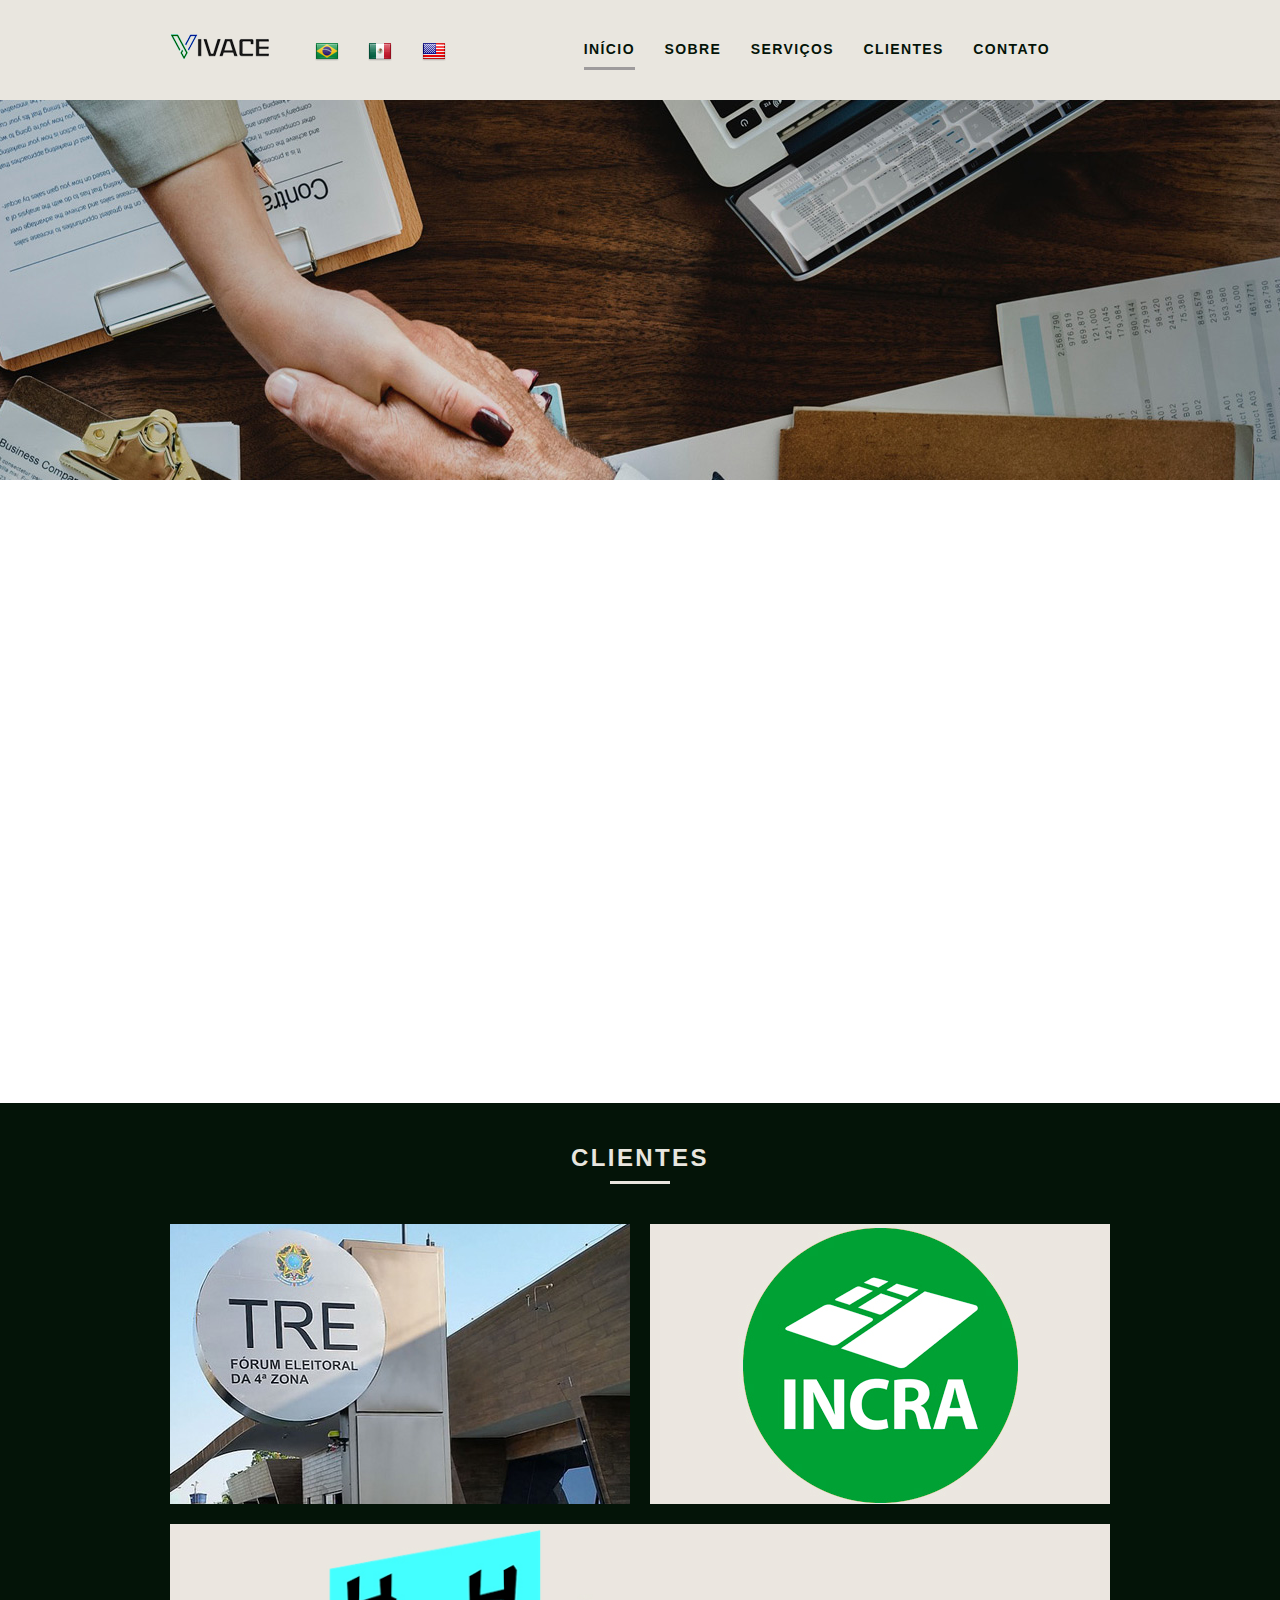
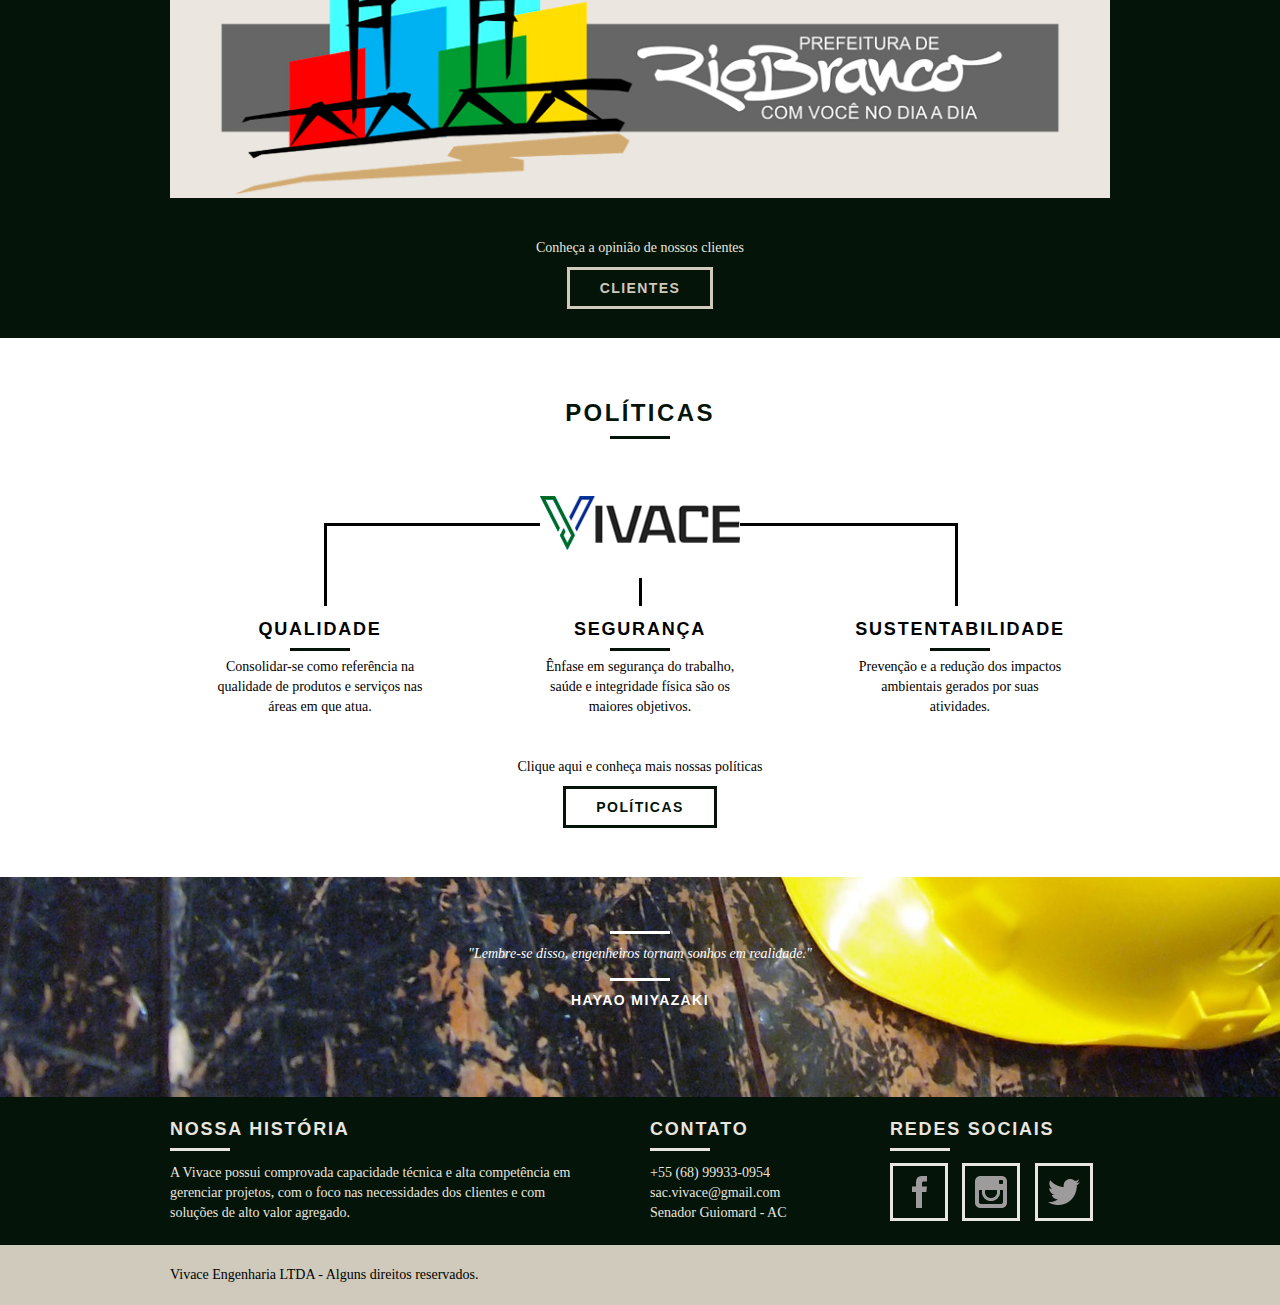
<file: web/index.html>
<!DOCTYPE html>
<!DOCTYPE html>
<html lang="pt-br">
	<head>
		<meta charset="utf-8">
		<title>Engenharia Vivace - Serviços de Engenharia Elétrica - Em Rio Branco - Acre</title>
		<meta name="description" content="Conheças nossos serviços de engenharia elétrica em Rio Branco - Acre e faça um orçamento conosco.">
		<meta property="og:type" content="website"/>
		<meta property="og:title" content="Engenharia Vivace - Serviços de Engenharia Elétrica"/>
		<meta property="og:description" content="Conheças nossos serviços de engenharia elétrica em Rio Branco - Acre e faça um orçamento conosco."/>
		<meta property="og:url" content="http://engenhariavivace.com"/>
		<meta property="og:image" content="http://engenhariavivace.com/img/og-image.png"/>
		<meta name="format-detection" content="telephone=no">

		<meta name="viewport" content="width=device-width, initial-scale=1">

		<link rel="shortcut icon" href="favicon.ico">

		
		<link rel="stylesheet" href="css/style.css">
		<link rel="stylesheet" type="text/css" href="flags/flags.min.css">
		<script src="js/libs/modernizr.js"></script>
		<script src="js/idioma-index.js"></script>
	</head>
	<body>
		<header id="header" class="header">
			<div class="container">
				<a class="grid-2" href="index.html">
					<img src="img/logo-vivace.png" alt="Vivace">
				</a>
				<div class="grid-3">
					
					<div class="idioma"><a id="id-portugues" href="#" onclick="portugues()"><img src="flags/blank.gif" class="flag flag-br" alt="Português"/></a>
					</div>
					<div class="idioma"><a id="id-espanhol" href="#" onclick="espanhol()"><img src="flags/blank.gif" class="flag flag-mx" alt="Espanhol"/></a>
					</div>
					<div class="idioma"><a id="id-ingles" href="#" onclick="ingles()"><img src="flags/blank.gif" class="flag flag-us" alt="Inglês"/></a>
					</div>
					
				</div>
				<nav class="grid-10 header_menu">
					<ul>
						<li><a id="menu-inicio" href="index.html" class="menu-ativo">Início</a></li>
						<li><a id="menu-sobre" href="sobre.html" onclick="location.href=this.href+'?lg='+idioma;return false;">Sobre</a></li>
						<li><a id="menu-servicos" href="servicos.html" onclick="location.href=this.href+'?lg='+idioma;return false;">Serviços</a></li>
						<li><a id="menu-clientes" href="clientes.html" onclick="location.href=this.href+'?lg='+idioma;return false;">Clientes</a></li>
						<li><a id="menu-contato" href="contato.html" onclick="location.href=this.href+'?lg='+idioma;return false;">Contato</a></li>
					</ul>
				</nav>
			</div>
		</header>

		<div id="header-flutuante" class="header header-flutuante">
			<div class="container">
				<a class="grid-2" href="index.html">
					<img src="img/logo-vivace.png" alt="Vivace">
				</a>
				<div class="grid-3">
					
					<div class="idioma"><a id="id-portugues-flutuante" href="#" onclick="portugues()"><img src="flags/blank.gif" class="flag flag-br" alt="Português"/></a>
					</div>
					<div class="idioma"><a id="id-espanhol-flutuante" href="#" onclick="espanhol()"><img src="flags/blank.gif" class="flag flag-mx" alt="Espanhol"/></a>
					</div>
					<div class="idioma"><a id="id-ingles-flutuante" href="#" onclick="ingles()"><img src="flags/blank.gif" class="flag flag-us" alt="Inglês"/></a>
					</div>
					
				</div>
				<nav class="grid-10 header_menu">
					<ul>
						<li><a id="menu-inicio-flutuante" href="index.html" class="menu-ativo">Início</a></li>
						<li><a id="menu-sobre-flutuante" href="sobre.html" onclick="location.href=this.href+'?lg='+idioma;return false;">Sobre</a></li>
						<li><a id="menu-servicos-flutuante" href="servicos.html" onclick="location.href=this.href+'?lg='+idioma;return false;">Serviços</a></li>
						<li><a id="menu-clientes-flutuante" href="clientes.html" onclick="location.href=this.href+'?lg='+idioma;return false;">Clientes</a></li>
						<li><a id="menu-contato-flutuante" href="contato.html" onclick="location.href=this.href+'?lg='+idioma;return false;">Contato</a></li>
					</ul>
				</nav>
			</div>
		</div>

		<section class="introducao">
			<div class="container">
				<h1 id="introducao-titulo">Vem ser Vivace</h1>
				<blockquote class="quote-externo">
					<p id="introducao-citacao">"Lembre-se disso, engenheiros tornam sonhos em realidade."</p>
					<cite>HAYAO MIYAZAKI</cite>
				</blockquote>
				<a id="introducao-orcamento" href="contato.html" onclick="location.href=this.href+'?lg='+idioma;return false;" class="btn">Orçamento</a>
			</div>
		</section>

		<section class="container servicos animar">
			<h2 id="servicos-titulo" class="subtitulo">Serviços</h2>
			<ul class="servicos-lista">

				<li class="grid-1-3">
					<div class="servico-icone">
						<img src="img/servicos/manutencao-predial.jpg" alt="Vivace Manutenção Predial">
					</div>
					<h3 id="servico-manutencao-titulo">Manutenção Predial</h3>
					<p id="servico-manutencao-descricao">Manutenção de sistemas elétricos, hidráulicos e de refrigeração.</p>
				</li>

				<li class="grid-1-3">
					<div class="servico-icone">
						<img src="img/servicos/elaboracao-projetos.jpg" alt="Vivace Elaboração de Projetos">
					</div>
					<h3 id="servico-projetos-titulo">Projetos de engenharia</h3>
					<p id="servico-projetos-descricao">Elaboração de projetos nas diversas áreas da engenharia civil e elétrica.</p>
				</li>

				<li class="grid-1-3">
					<div class="servico-icone">
						<img src="img/servicos/energia-renovavel.jpg" alt="Vivace Energias Renováveis">
					</div>
					<h3 id="servico-energia-titulo">Energias Renováveis</h3>
					<p id="servico-energia-descricao">Produtos e serviços de geração de energia a partir de fontes renováveis.</p>
				</li>
			</ul>

			<div class="call">
				<p id="servicos-etiqueta">Clique aqui e veja o portifólio completo.</p>
				<a id="servicos-botao" onclick="location.href=this.href+'?lg='+idioma;return false;" class="btn btn-secundario" href="servicos.html">Serviços</a>
			</div>
		</section>

		<section class="cliente">
			<div class="container">
				<h2 id="cliente-titulo" class="subtitulo">Clientes</h2>
				<div class="cliente-lista">
					<div class="grid-8"><img src="img/clientes/cliente1.jpg" alt="Cliente 1"></div>
					<div class="grid-8"><img src="img/clientes/cliente2.jpg" alt="Cliente 2"></div>
					<div class="grid-16"><img src="img/clientes/cliente3.jpg" alt="Cliente 3"></div>
				</div>
				<div class="call">
					<p id="cliente-etiqueta">Conheça a opinião de nossos clientes</p>
					<a id="cliente-botao" onclick="location.href=this.href+'?lg='+idioma;return false;" href="clientes.html" class="btn">Clientes</a>
				</div>
			</div>
		</section>

		<section class="qualidade container">
			<h2 id="politicas-titulo" class="subtitulo">Políticas</h2>
			<img src="img/vivace-qualidade.jpg" alt="Vivace">
			<ul class="qualidade-lista">
				<li class="grid-1-3">
					<h3 id="politica-qualidade-titulo">Qualidade</h3>
					<p id="politica-qualidade-descricao">Consolidar-se como referência na qualidade de produtos e serviços nas áreas em que atua.</p>
				</li>
				<li class="grid-1-3">
					<h3 id="politica-seguranca-titulo">Segurança</h3>
					<p id="politica-seguranca-descricao">Ênfase em segurança do trabalho, saúde e integridade física são os maiores objetivos.</p>
				</li>
				<li class="grid-1-3">
					<h3 id="politica-sustentabilidade-titulo">Sustentabilidade</h3>
					<p id="politica-sustentabilidade-descricao">Prevenção e a redução dos impactos ambientais gerados por suas atividades.</p>
				</li>
			</ul>
				<div class="call">
					<p id="politicas-etiqueta">Clique aqui e conheça mais nossas políticas</p>
					<a id="politicas-botao" onclick="location.href=this.href+'?lg='+idioma;return false;" class="btn btn-secundario" href="sobre.html">Políticas</a>
				</div>
		</section>

		<section class="quebra">
			<blockquote class="quote-externo container">
					<p id="quebra-citacao">"Lembre-se disso, engenheiros tornam sonhos em realidade."</p>
					<cite>HAYAO MIYAZAKI</cite>
				</blockquote>
		</section>

		<footer>
			<div class="footer">
				<div class="container">
					<div class="grid-8 footer-historia">
						<h3 id="footer-titulo">Nossa história</h3>
						<p id="footer-historia">A Vivace possui comprovada capacidade técnica e alta competência em gerenciar projetos, com o foco nas necessidades dos clientes e com soluções de alto valor agregado.</p>
					</div>

					<div class="grid-4 footer-contato">
						<h3 id="footer-contato">Contato</h3>
						<ul>
							<li>+55 (68) 99933-0954</li>
							<li>sac.vivace@gmail.com</li>
							<li>Senador Guiomard - AC</li>
						</ul>
					</div>

					<div class="grid-4 footer-redes-sociais">
						<h3 id="footer-redes-sociais">Redes Sociais</h3>
						<ul>
							<li><a href="https://www.facebook.com/VivaceEngenhariaLTDA" target="_blank"> <img src="img/redes-sociais/facebook.png"></a></li>
							<li><a href="http://instagram.com/vivacengenharia" target="_blank"> <img src="img/redes-sociais/instagram.png"></a></li>
							<li><a href="http://twitter.com" target="_blank"> <img src="img/redes-sociais/twitter.png"></a></li>
						</ul>
					</div>
				</div>
			</div>

			<div class="copyright">
				<div class="container">
					<p id="footer-direitos" class="grid-16">Vivace Engenharia LTDA - Alguns direitos reservados.</p>
				</div>
			</div>
		</footer>
	</body>

	<!-- JavaScript -->
	<script src="js/libs/jquery-1.11.2.min.js"></script>
	<script src="js/plugins.js"></script>
	<script src="js/main.js"></script>
	<!-- JavaScript -->
</html>
</file>
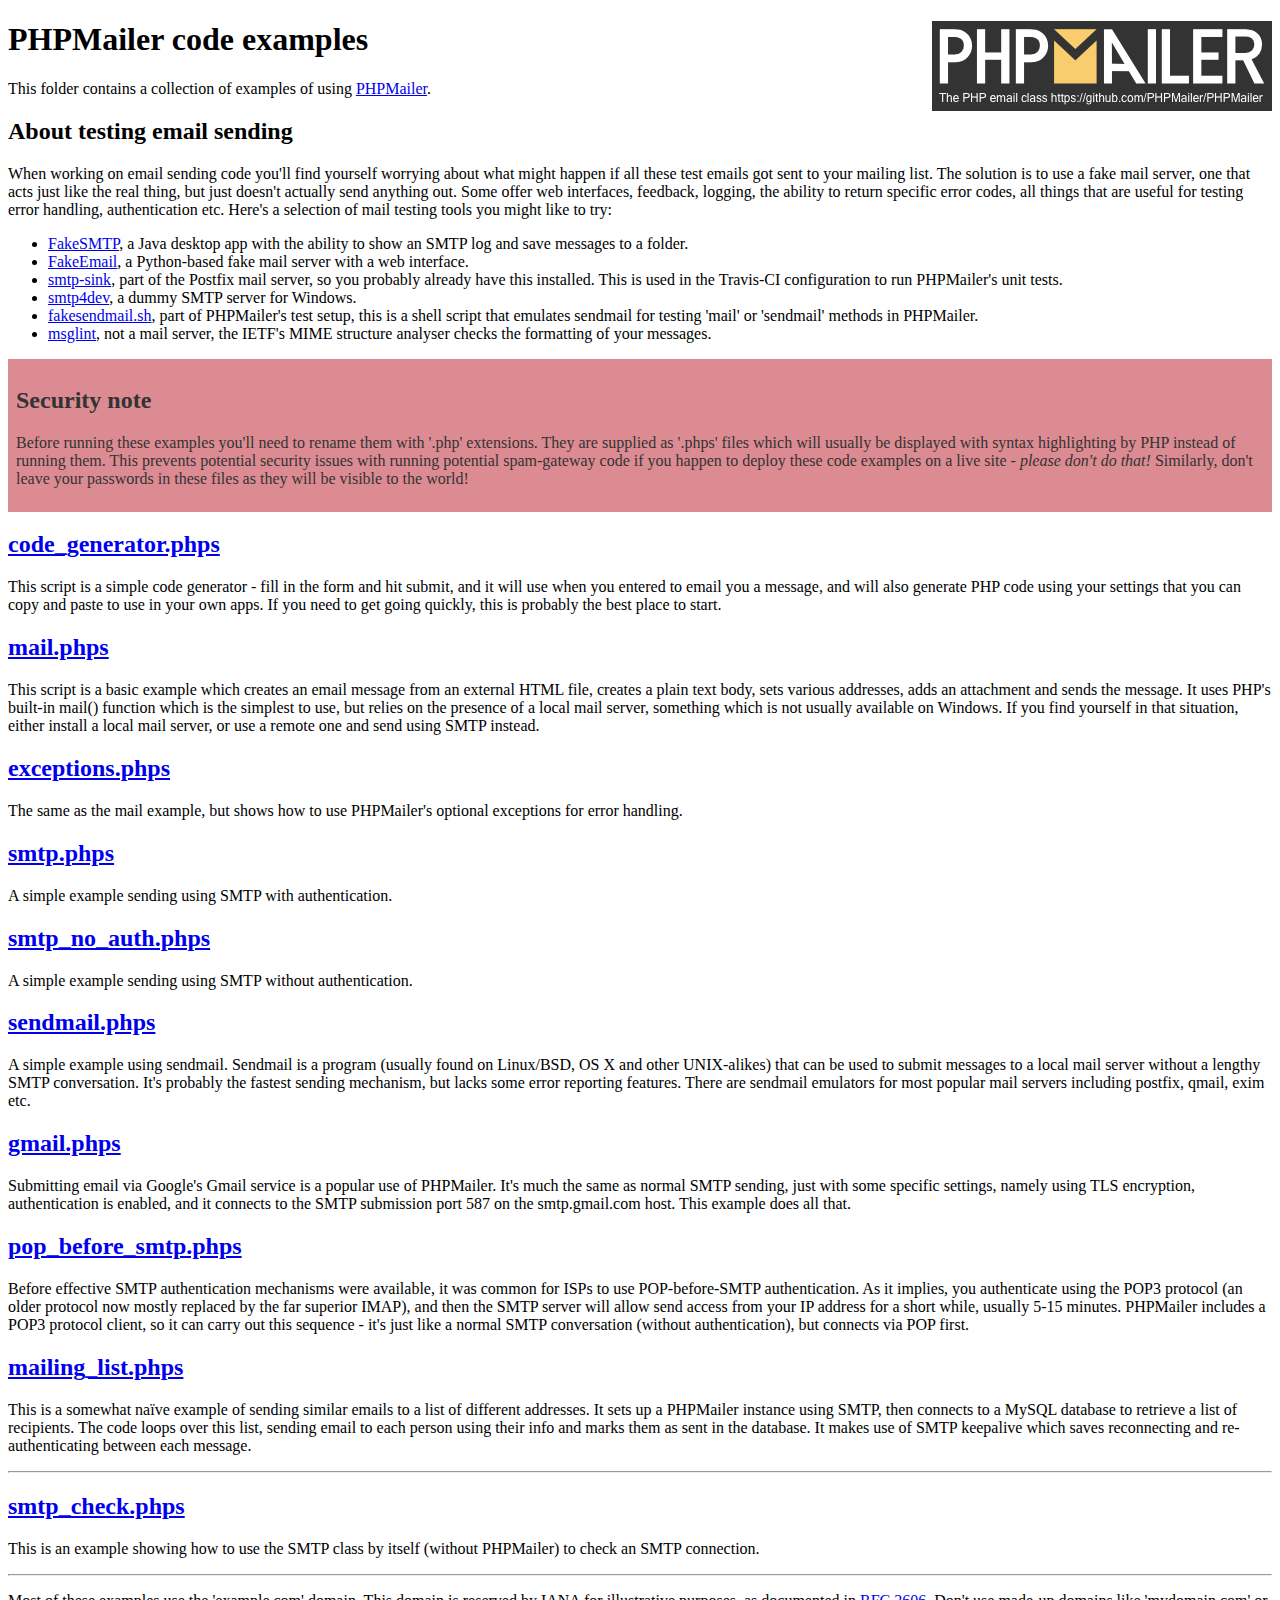
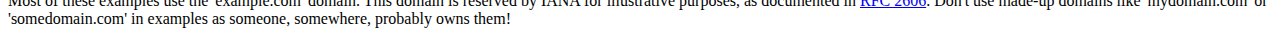
<file: web/PHPMailer/examples/index.html>
<!DOCTYPE html>
<html>
<head>
	<meta charset="UTF-8">
	<title>PHPMailer Examples</title>
</head>
<body>
<h1>PHPMailer code examples<a href="https://github.com/PHPMailer/PHPMailer"><img src="images/phpmailer.png" style="float:right; border:0;" alt="PHPMailer logo"></a></h1>
<p>This folder contains a collection of examples of using <a href="https://github.com/PHPMailer/PHPMailer">PHPMailer</a>.</p>
<h2>About testing email sending</h2>
<p>When working on email sending code you'll find yourself worrying about what might happen if all these test emails got sent to your mailing list. The solution is to use a fake mail server, one that acts just like the real thing, but just doesn't actually send anything out. Some offer web interfaces, feedback, logging, the ability to return specific error codes, all things that are useful for testing error handling, authentication etc. Here's a selection of mail testing tools you might like to try:</p>
<ul>
  <li><a href="https://github.com/Nilhcem/FakeSMTP">FakeSMTP</a>, a Java desktop app with the ability to show an SMTP log and save messages to a folder. </li>
  <li><a href="https://github.com/isotoma/FakeEmail">FakeEmail</a>, a Python-based fake mail server with a web interface.</li>
  <li><a href="http://www.postfix.org/smtp-sink.1.html">smtp-sink</a>, part of the Postfix mail server, so you probably already have this installed. This is used in the Travis-CI configuration to run PHPMailer's unit tests.</li>
  <li><a href="http://smtp4dev.codeplex.com">smtp4dev</a>, a dummy SMTP server for Windows.</li>
  <li><a href="https://github.com/PHPMailer/PHPMailer/blob/master/test/fakesendmail.sh">fakesendmail.sh</a>, part of PHPMailer's test setup, this is a shell script that emulates sendmail for testing 'mail' or 'sendmail' methods in PHPMailer.</li>
  <li><a href="http://tools.ietf.org/tools/msglint/">msglint</a>, not a mail server, the IETF's MIME structure analyser checks the formatting of your messages.</li>
</ul>
<div style="padding: 8px; color: #333333; background-color: #dc8b92">
<h2>Security note</h2>
<p>Before running these examples you'll need to rename them with '.php' extensions. They are supplied as '.phps' files which will usually be displayed with syntax highlighting by PHP instead of running them. This prevents potential security issues with running potential spam-gateway code if you happen to deploy these code examples on a live site - <em>please don't do that!</em> Similarly, don't leave your passwords in these files as they will be visible to the world!</p>
</div>
<h2><a href="code_generator.phps">code_generator.phps</a></h2>
<p>This script is a simple code generator - fill in the form and hit submit, and it will use when you entered to email you a message, and will also generate PHP code using your settings that you can copy and paste to use in your own apps. If you need to get going quickly, this is probably the best place to start.</p>
<h2><a href="mail.phps">mail.phps</a></h2>
<p>This script is a basic example which creates an email message from an external HTML file, creates a plain text body, sets various addresses, adds an attachment and sends the message. It uses PHP's built-in mail() function which is the simplest to use, but relies on the presence of a local mail server, something which is not usually available on Windows. If you find yourself in that situation, either install a local mail server, or use a remote one and send using SMTP instead.</p>
<h2><a href="exceptions.phps">exceptions.phps</a></h2>
<p>The same as the mail example, but shows how to use PHPMailer's optional exceptions for error handling.</p>
<h2><a href="smtp.phps">smtp.phps</a></h2>
<p>A simple example sending using SMTP with authentication.</p>
<h2><a href="smtp_no_auth.phps">smtp_no_auth.phps</a></h2>
<p>A simple example sending using SMTP without authentication.</p>
<h2><a href="sendmail.phps">sendmail.phps</a></h2>
<p>A simple example using sendmail. Sendmail is a program (usually found on Linux/BSD, OS X and other UNIX-alikes) that can be used to submit messages to a local mail server without a lengthy SMTP conversation. It's probably the fastest sending mechanism, but lacks some error reporting features. There are sendmail emulators for most popular mail servers including postfix, qmail, exim etc.</p>
<h2><a href="gmail.phps">gmail.phps</a></h2>
<p>Submitting email via Google's Gmail service is a popular use of PHPMailer. It's much the same as normal SMTP sending, just with some specific settings, namely using TLS encryption, authentication is enabled, and it connects to the SMTP submission port 587 on the smtp.gmail.com host. This example does all that.</p>
<h2><a href="pop_before_smtp.phps">pop_before_smtp.phps</a></h2>
<p>Before effective SMTP authentication mechanisms were available, it was common for ISPs to use POP-before-SMTP authentication. As it implies, you authenticate using the POP3 protocol (an older protocol now mostly replaced by the far superior IMAP), and then the SMTP server will allow send access from your IP address for a short while, usually 5-15 minutes. PHPMailer includes a POP3 protocol client, so it can carry out this sequence - it's just like a normal SMTP conversation (without authentication), but connects via POP first.</p>
<h2><a href="mailing_list.phps">mailing_list.phps</a></h2>
<p>This is a somewhat naïve example of sending similar emails to a list of different addresses. It sets up a PHPMailer instance using SMTP, then connects to a MySQL database to retrieve a list of recipients. The code loops over this list, sending email to each person using their info and marks them as sent in the database. It makes use of SMTP keepalive which saves reconnecting and re-authenticating between each message.</p>
<hr>
<h2><a href="smtp_check.phps">smtp_check.phps</a></h2>
<p>This is an example showing how to use the SMTP class by itself (without PHPMailer) to check an SMTP connection.</p>
<hr>
<p>Most of these examples use the 'example.com' domain. This domain is reserved by IANA for illustrative purposes, as documented in <a href="http://tools.ietf.org/html/rfc2606">RFC 2606</a>. Don't use made-up domains like 'mydomain.com' or 'somedomain.com' in examples as someone, somewhere, probably owns them!</p>
</body>
</html>
</file>
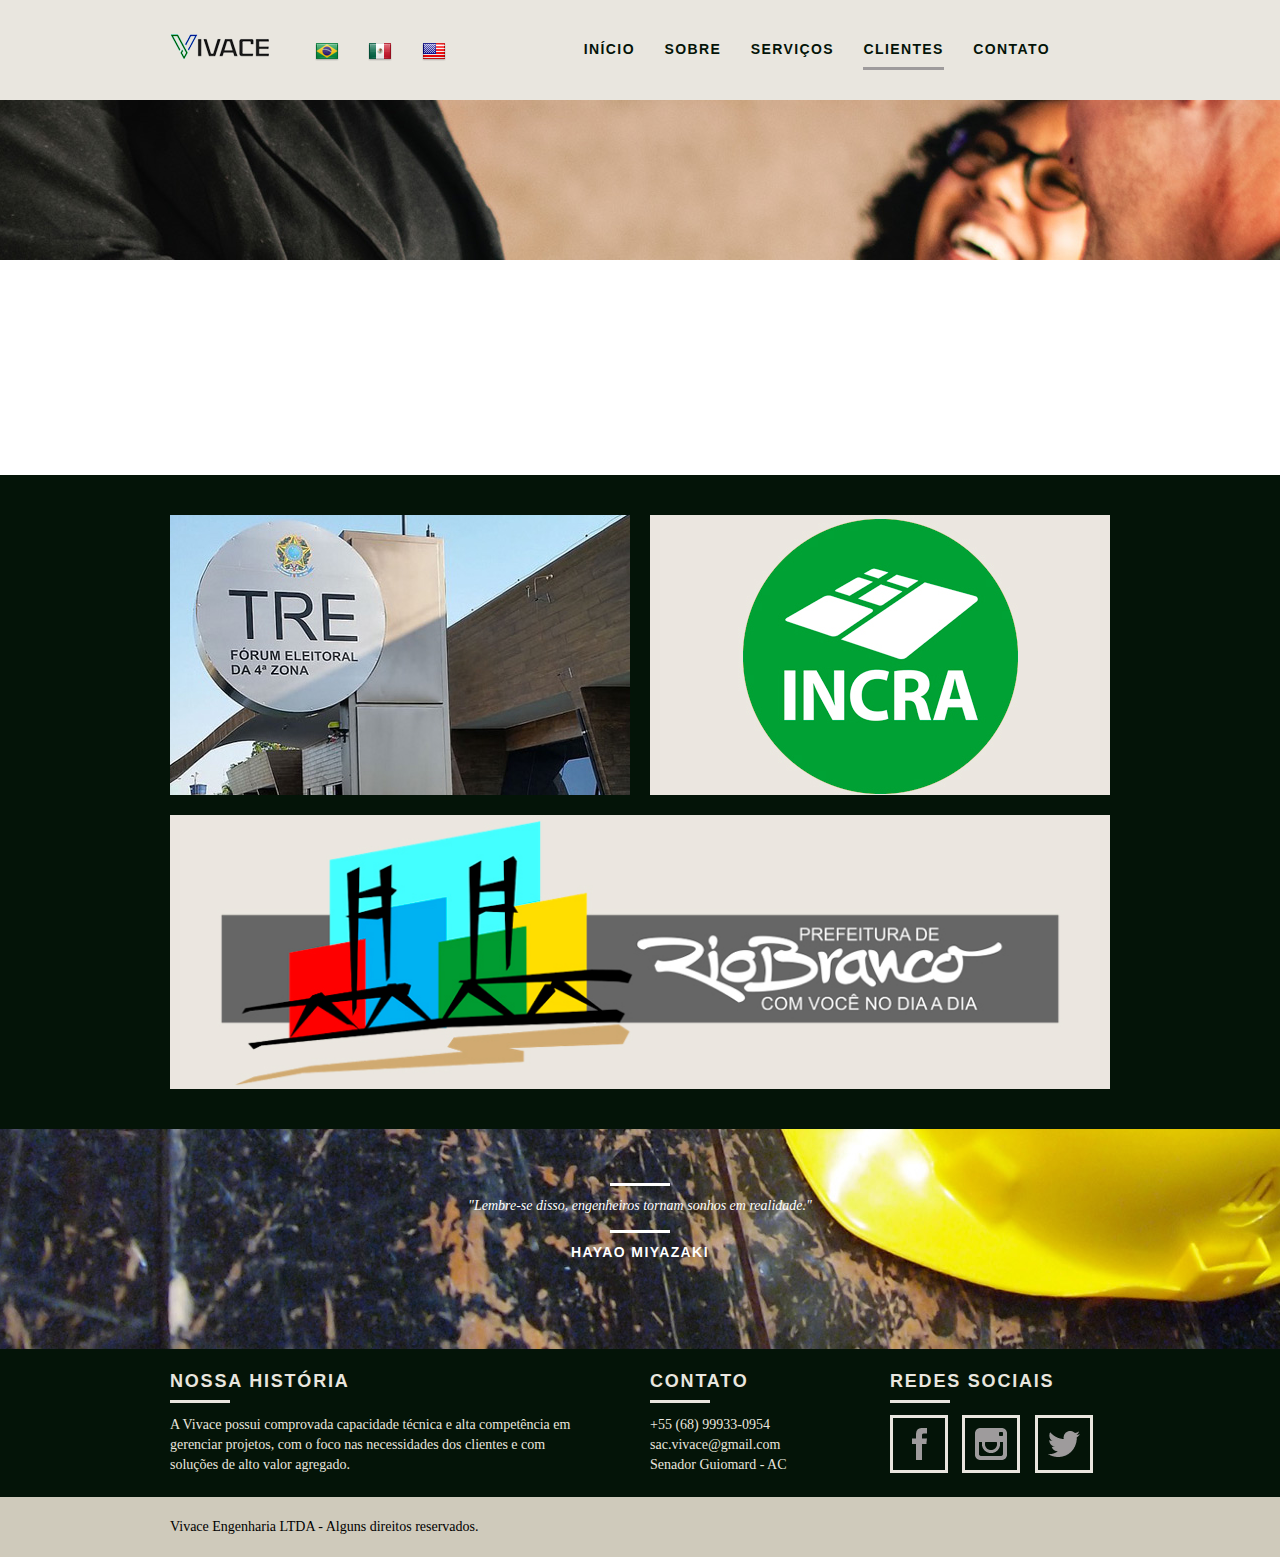
<file: web/clientes.html>
<!DOCTYPE html>
<html lang="pt-br">
	<head>
		<meta charset="utf-8">
		<title>Vivace - Clientes</title>

		<meta name="description" content="Conheças nossos serviços de engenharia elétrica em Rio Branco - Acre e faça um orçamento conosco.">
		<meta property="og:type" content="website"/>
		<meta property="og:title" content="Engenharia Vivace - Serviços de Engenharia Elétrica"/>
		<meta property="og:description" content="Conheças nossos serviços de engenharia elétrica em Rio Branco - Acre e faça um orçamento conosco."/>
		<meta property="og:url" content="http://engenhariavivace.com/clientes.html"/>
		<meta property="og:image" content="http://engenhariavivace.com/img/og-image.png"/>

		<meta name="format-detection" content="telephone=no">
		<meta name="viewport" content="width=device-width, initial-scale=1">

		<link rel="shortcut icon" href="favicon.ico">
		<link rel="stylesheet" href="css/style.css">
		<link rel="stylesheet" type="text/css" href="flags/flags.min.css">
		<script src="js/libs/modernizr.js"></script>
		<script src="js/idioma-clientes.js"></script>
	</head>
	<body>
		<header id="header" class="header">
			<div class="container">
				<a class="grid-2" href="index.html">
					<img src="img/logo-vivace.png" alt="Vivace">
				</a>
				<div class="grid-3">
					
					<div class="idioma"><a id="id-portugues" href="#" onclick="portugues()"><img src="flags/blank.gif" class="flag flag-br" alt="Português"/></a>
					</div>
					<div class="idioma"><a id="id-espanhol" href="#" onclick="espanhol()"><img src="flags/blank.gif" class="flag flag-mx" alt="Espanhol"/></a>
					</div>
					<div class="idioma"><a id="id-ingles" href="#" onclick="ingles()"><img src="flags/blank.gif" class="flag flag-us" alt="Inglês"/></a>
					</div>
					
				</div>
				<nav class="grid-10 header_menu">
					<ul>
						<li><a id="menu-inicio" href="index.html" onclick="location.href=this.href+'?lg='+idioma;return false;">Início</a></li>
						<li><a id="menu-sobre" href="sobre.html" onclick="location.href=this.href+'?lg='+idioma;return false;">Sobre</a></li>
						<li><a id="menu-servicos" href="servicos.html" onclick="location.href=this.href+'?lg='+idioma;return false;">Serviços</a></li>
						<li><a id="menu-clientes" class="menu-ativo" href="clientes.html" onclick="location.href=this.href+'?lg='+idioma;return false;">Clientes</a></li>
						<li><a id="menu-contato" href="contato.html" onclick="location.href=this.href+'?lg='+idioma;return false;">Contato</a></li>
					</ul>
				</nav>
			</div>
		</header>

		<div id="header-flutuante" class="header header-flutuante">
			<div class="container">
				<a class="grid-2" href="index.html">
					<img src="img/logo-vivace.png" alt="Vivace">
				</a>
				<div class="grid-3">
					
					<div class="idioma"><a id="id-portugues-flutuante" href="#" onclick="portugues()"><img src="flags/blank.gif" class="flag flag-br" alt="Português"/></a>
					</div>
					<div class="idioma"><a id="id-espanhol-flutuante" href="#" onclick="espanhol()"><img src="flags/blank.gif" class="flag flag-mx" alt="Espanhol"/></a>
					</div>
					<div class="idioma"><a id="id-ingles-flutuante" href="#" onclick="ingles()"><img src="flags/blank.gif" class="flag flag-us" alt="Inglês"/></a>
					</div>
					
				</div>
				<nav class="grid-10 header_menu">
					<ul>
						<li><a id="menu-inicio-flutuante" href="index.html">Início</a></li>
						<li><a id="menu-sobre-flutuante" href="sobre.html" onclick="location.href=this.href+'?lg='+idioma;return false;">Sobre</a></li>
						<li><a id="menu-servicos-flutuante" href="servicos.html" onclick="location.href=this.href+'?lg='+idioma;return false;">Serviços</a></li>
						<li><a id="menu-clientes-flutuante" class="menu-ativo" href="clientes.html" onclick="location.href=this.href+'?lg='+idioma;return false;">Clientes</a></li>
						<li><a id="menu-contato-flutuante" href="contato.html" onclick="location.href=this.href+'?lg='+idioma;return false;">Contato</a></li>
					</ul>
				</nav>
			</div>
		</div>


		<section class="introducao-interna interna-cliente">
			<div class="container">
				<h1 id="introducao-titulo">Clientes</h1>
				<p  id="introducao-descricao">Conheça a opinião de nossos clientes</p>
			</div>
		</section>

		<section class="container animar-interno">
			<ul class="rslides">
				<li class="review">
					<blockquote class="quote-clientes">
					<p id="opiniao1">
						“Empresa de engenharia com ótimos profissionais, atenciosos durante todo o serviço, e tudo isso, por um preço muito justo.”
					</p>
					<cite>Barbara Moss</cite>
				</blockquote>
				</li>
				<li class="review">
					<blockquote class="quote-clientes">
					<p id="opiniao2">
						“Ótima empresa!! Atendimento diferenciado, com um serviço de ótima qualidade pelo ´menor preço possível.”
					</p>
					<cite>Roger Lima</cite>
				</blockquote>
				</li>
				<li class="review">
					<blockquote class="quote-clientes">
					<p  id="opiniao3">
						“Serviço com qualidade garantida pelo menor preço possível. Extremamente satisfeito com o serviço apresentado pela companhia.”
					</p>
					<cite>Emerson Silva</cite>
				</blockquote>
				</li>
				<li class="review">
					<blockquote class="quote-clientes">
					<p  id="opiniao4">
						“Fazer negócios com a Vivace foi minha melhor decisão. Empresa altamente responsável e com um serviço de altíssima qualidade.”
					</p>
					<cite>Andrés Reyes</cite>
				</blockquote>
				</li>
			</ul>
		</section>

		<section class="cliente">
			<div class="container">
				<ul class="cliente-lista">
					<li class="grid-8"><img src="img/clientes/cliente1.jpg" alt="Cliente 1"></li>
					<li class="grid-8"><img src="img/clientes/cliente2.jpg" alt="Cliente 2"></li>
					<li class="grid-16"><img src="img/clientes/cliente3.jpg" alt="Cliente 3"></li>
				</ul>
			</div>
		</section>

		<section class="quebra">
			<blockquote class="quote-externo container">
					<p id="quebra-citacao">"Lembre-se disso, engenheiros tornam sonhos em realidade."</p>
					<cite>HAYAO MIYAZAKI</cite>
				</blockquote>
		</section>

		<footer>
			<div class="footer">
				<div class="container">
					<div class="grid-8 footer-historia">
						<h3 id="footer-titulo">Nossa história</h3>
						<p id="footer-historia">A Vivace possui comprovada capacidade técnica e alta competência em gerenciar projetos, com o foco nas necessidades dos clientes e com soluções de alto valor agregado.</p>
					</div>

					<div class="grid-4 footer-contato">
						<h3 id="footer-contato">Contato</h3>
						<ul>
							<li>+55 (68) 99933-0954</li>
							<li>sac.vivace@gmail.com</li>
							<li>Senador Guiomard - AC</li>
						</ul>
					</div>

					<div class="grid-4 footer-redes-sociais">
						<h3 id="footer-redes-sociais">Redes Sociais</h3>
						<ul>
							<li><a href="https://www.facebook.com/VivaceEngenhariaLTDA" target="_blank"> <img src="img/redes-sociais/facebook.png"></a></li>
							<li><a href="http://instagram.com/vivacengenharia" target="_blank"> <img src="img/redes-sociais/instagram.png"></a></li>
							<li><a href="http://twitter.com" target="_blank"> <img src="img/redes-sociais/twitter.png"></a></li>
						</ul>
					</div>
				</div>
			</div>

			<div class="copyright">
				<div class="container">
					<p id="footer-direitos" class="grid-16">Vivace Engenharia LTDA - Alguns direitos reservados.</p>
				</div>
			</div>
		</footer>
	</body>
	<!-- JavaScript -->
	<script src="js/libs/jquery-1.11.2.min.js"></script>
	<script src="js/plugins.js"></script>
	<script src="js/main.js"></script>
	<!-- JavaScript -->
</html>
</file>
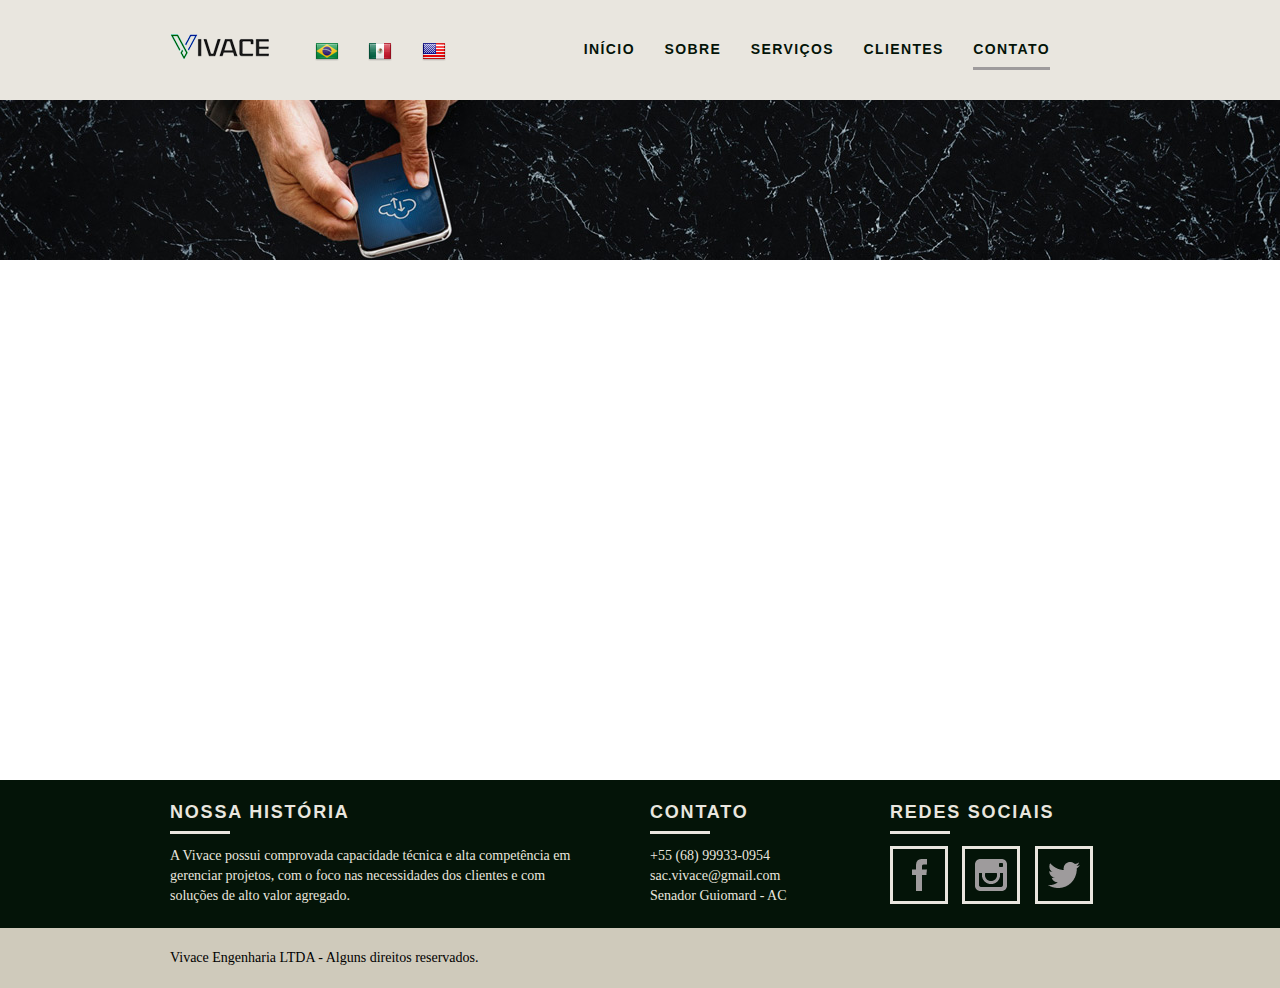
<file: web/contato.html>
<!DOCTYPE html>
<html lang="pt-br">
	<head>
		<meta charset="utf-8">
		<title>Vivace - Contato</title>

		<meta name="description" content="Conheças nossos serviços de engenharia elétrica em Rio Branco - Acre e faça um orçamento conosco.">
		<meta property="og:type" content="website"/>
		<meta property="og:title" content="Engenharia Vivace - Serviços de Engenharia Elétrica"/>
		<meta property="og:description" content="Conheças nossos serviços de engenharia elétrica em Rio Branco - Acre e faça um orçamento conosco."/>
		<meta property="og:url" content="http://engenhariavivace.com/contato.html"/>
		<meta property="og:image" content="http://engenhariavivace.com/img/og-image.png"/>

		<meta name="viewport" content="width=device-width, initial-scale=1">

		<meta name="format-detection" content="telephone=no">
		<link rel="shortcut icon" href="favicon.ico">
		<link rel="stylesheet" href="css/style.css">
		<link rel="stylesheet" type="text/css" href="flags/flags.min.css">
		<script src="js/libs/modernizr.js"></script>
		<script src="js/idioma-contato.js"></script>
	</head>
	<body>
		<header id="header" class="header">
			<div class="container">
				<a class="grid-2" href="index.html">
					<img src="img/logo-vivace.png" alt="Vivace">
				</a>
				<div class="grid-3">
					
					<div class="idioma"><a id="id-portugues" href="#" onclick="portugues()"><img src="flags/blank.gif" class="flag flag-br" alt="Português"/></a>
					</div>
					<div class="idioma"><a id="id-espanhol" href="#" onclick="espanhol()"><img src="flags/blank.gif" class="flag flag-mx" alt="Espanhol"/></a>
					</div>
					<div class="idioma"><a id="id-ingles" href="#" onclick="ingles()"><img src="flags/blank.gif" class="flag flag-us" alt="Inglês"/></a>
					</div>
					
				</div>
				<nav class="grid-10 header_menu">
					<ul>
						<li><a id="menu-inicio" href="index.html" onclick="location.href=this.href+'?lg='+idioma;return false;">Início</a></li>
						<li><a id="menu-sobre" href="sobre.html" onclick="location.href=this.href+'?lg='+idioma;return false;">Sobre</a></li>
						<li><a id="menu-servicos" href="servicos.html" onclick="location.href=this.href+'?lg='+idioma;return false;">Serviços</a></li>
						<li><a id="menu-clientes" href="clientes.html" onclick="location.href=this.href+'?lg='+idioma;return false;">Clientes</a></li>
						<li><a id="menu-contato" class="menu-ativo" href="contato.html" onclick="location.href=this.href+'?lg='+idioma;return false;">Contato</a></li>
					</ul>
				</nav>
			</div>
		</header>

		<div id="header-flutuante" class="header header-flutuante">
			<div class="container">
				<a class="grid-2" href="index.html">
					<img src="img/logo-vivace.png" alt="Vivace">
				</a>
				<div class="grid-3">
					
					<div class="idioma"><a id="id-portugues-flutuante" href="#" onclick="portugues()"><img src="flags/blank.gif" class="flag flag-br" alt="Português"/></a>
					</div>
					<div class="idioma"><a id="id-espanhol-flutuante" href="#" onclick="espanhol()"><img src="flags/blank.gif" class="flag flag-mx" alt="Espanhol"/></a>
					</div>
					<div class="idioma"><a id="id-ingles-flutuante" href="#" onclick="ingles()"><img src="flags/blank.gif" class="flag flag-us" alt="Inglês"/></a>
					</div>
					
				</div>
				<nav class="grid-10 header_menu">
					<ul>
						<li><a id="menu-inicio-flutuante" href="index.html">Início</a></li>
						<li><a id="menu-sobre-flutuante" href="sobre.html" onclick="location.href=this.href+'?lg='+idioma;return false;">Sobre</a></li>
						<li><a id="menu-servicos-flutuante" href="servicos.html" onclick="location.href=this.href+'?lg='+idioma;return false;">Serviços</a></li>
						<li><a id="menu-clientes-flutuante" href="clientes.html" onclick="location.href=this.href+'?lg='+idioma;return false;">Clientes</a></li>
						<li><a id="menu-contato-flutuante" class="menu-ativo" href="contato.html" onclick="location.href=this.href+'?lg='+idioma;return false;">Contato</a></li>
					</ul>
				</nav>
			</div>
		</div>

		<section class="introducao-interna interna-contato">
			<div class="container">
				<h1 id="introducao-titulo">Contato</h1>
				<p id="introducao-descricao">Tire suas dúvidas com a gente</p>
			</div>
		</section>

	
		<section class="contato container animar-interno">
			<form action="enviar.php" method="post" name="form" class="formphp grid-8 form-contato">
				<label id="orcamento-nome" for="nome">Nome</label>
				<input id="nome" name="nome" type="text">
				<label id="orcamento-email" for="email">E-mail</label>
				<input id="email" name="email" type="text">
				<label id="orcamento-telefone" for="telefone">Telefone</label>
				<input id="telefone" name="telefone" type="text">

				<label class="nao-aparece">Se você não é um robô, deixe em branco.</label>
				<input type="text" class="nao-aparece" name="leaveblank">
				<label class="nao-aparece">Se você não é um robô, não mude este campo.</label>
				<input type="text" class="nao-aparece" name="dontchange" value="http://" >

				<label id="orcamento-mensagem" for="mensagem">Mensagem</label>
				<textarea name="mensagem" id="mensagem"></textarea>

				<button class="btn" id="enviar" name="enviar" type="submit">Enviar</button>
			</form>
			
			<div class="contato-dados grid-8">
				<h3 id="dados-titulo">Dados</h3>
				<span>+55 68 99937 6721</span>
				<span>sac.vivace@gmail.com</span>
				<span class="dados-endereco">Senador Guiomard - Acre - Brasil</span>
				<h3 id="instrucoes-titulo">Peça seu orçamento</h3>
					<p id="instrucoes-descricao">Informações sugeridas para incluir na mensagem</p>
					<ul>
						<li id="instrucao1">- Tamanho da construção</li>
						<li id="instrucao2">- Tipo (residencial ou comercial)</li>
						<li id="instrucao3">- Serviço desejado</li>
					</ul>
			</div>
		</section>

		<footer>
			<div class="footer">
				<div class="container">
					<div class="grid-8 footer-historia">
						<h3 id="footer-titulo">Nossa história</h3>
						<p id="footer-historia">A Vivace possui comprovada capacidade técnica e alta competência em gerenciar projetos, com o foco nas necessidades dos clientes e com soluções de alto valor agregado.</p>
					</div>

					<div class="grid-4 footer-contato">
						<h3 id="footer-contato">Contato</h3>
						<ul>
							<li>+55 (68) 99933-0954</li>
							<li>sac.vivace@gmail.com</li>
							<li>Senador Guiomard - AC</li>
						</ul>
					</div>

					<div class="grid-4 footer-redes-sociais">
						<h3 id="footer-redes-sociais">Redes Sociais</h3>
						<ul>
							<li><a href="https://www.facebook.com/VivaceEngenhariaLTDA" target="_blank"> <img src="img/redes-sociais/facebook.png"></a></li>
							<li><a href="http://instagram.com/vivacengenharia" target="_blank"> <img src="img/redes-sociais/instagram.png"></a></li>
							<li><a href="http://twitter.com" target="_blank"> <img src="img/redes-sociais/twitter.png"></a></li>
						</ul>
					</div>
				</div>
			</div>

			<div class="copyright">
				<div class="container">
					<p id="footer-direitos" class="grid-16">Vivace Engenharia LTDA - Alguns direitos reservados.</p>
				</div>
			</div>
		</footer>
	</body>
	<!-- JavaScript -->
	<script src="js/libs/jquery-1.11.2.min.js"></script>
	<script src="js/plugins.js"></script>
	<script src="js/main.js"></script>
	<!-- JavaScript -->
</html>
</file>
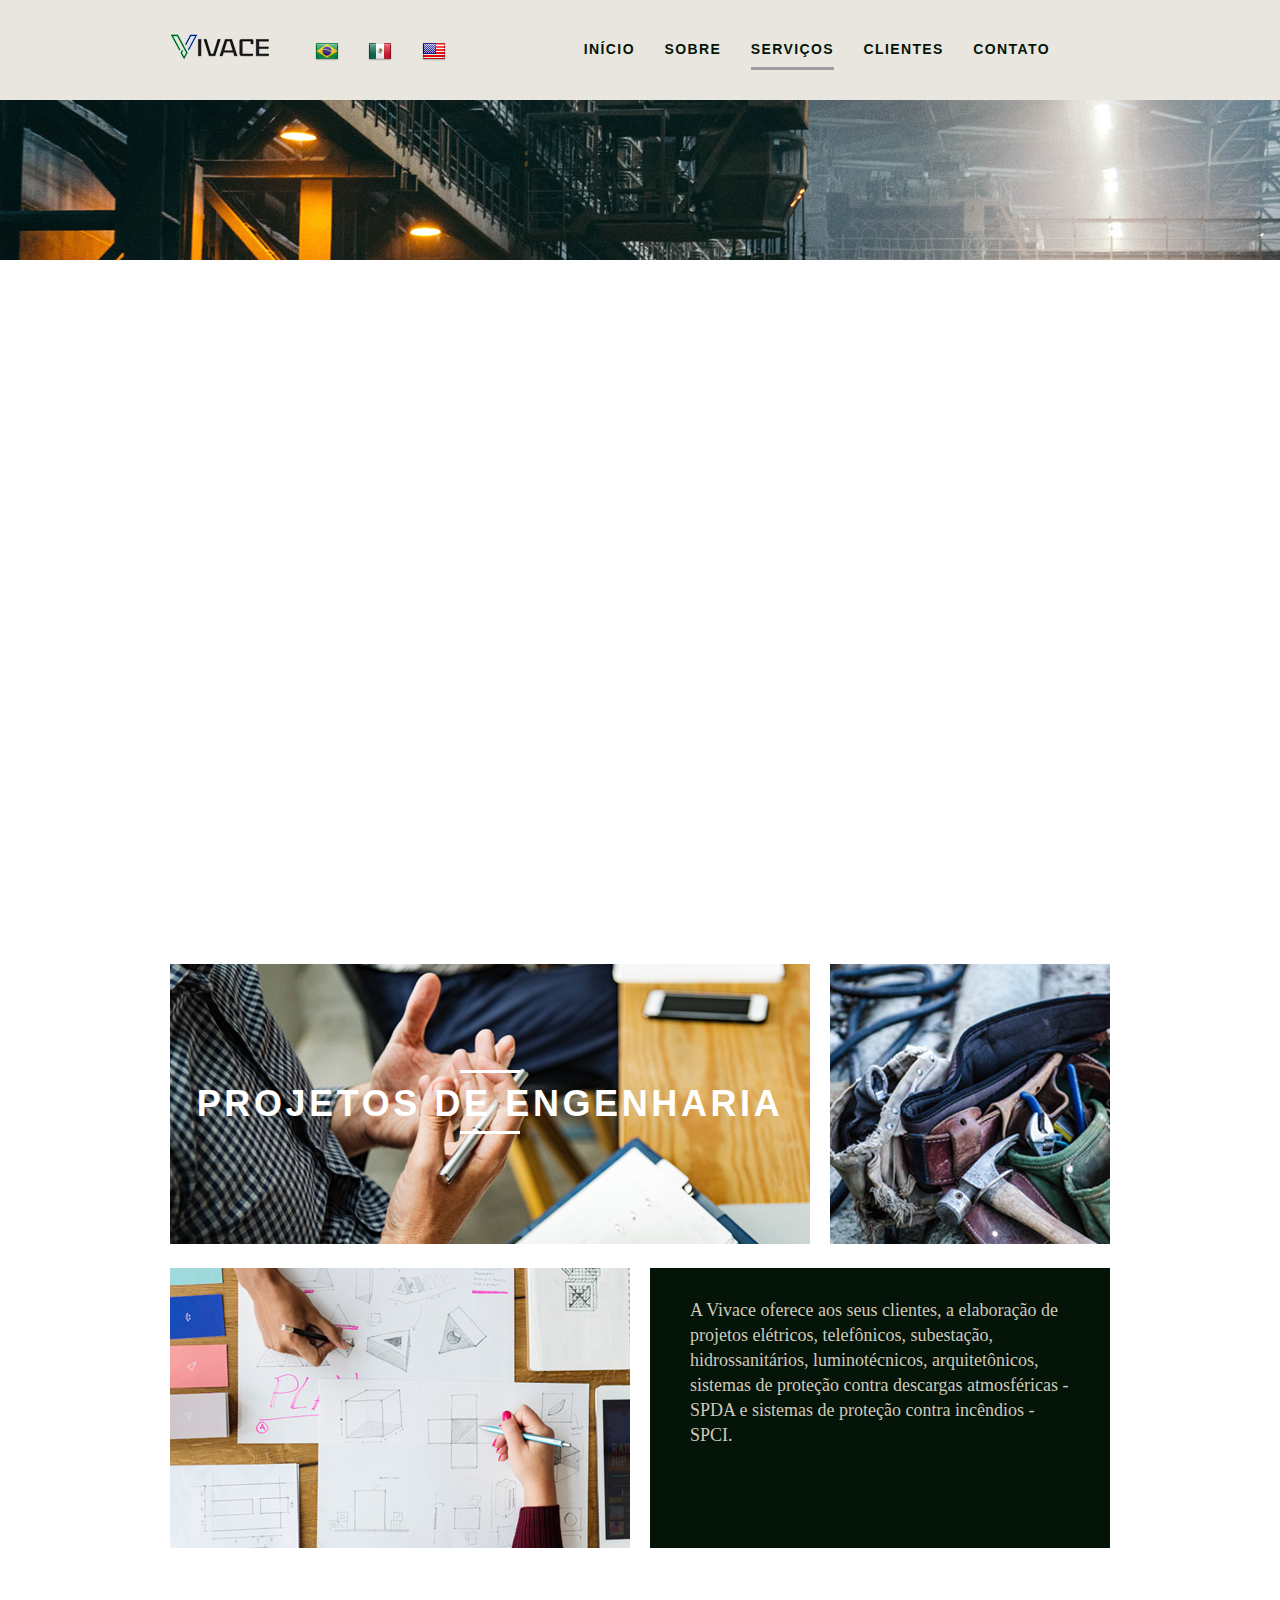
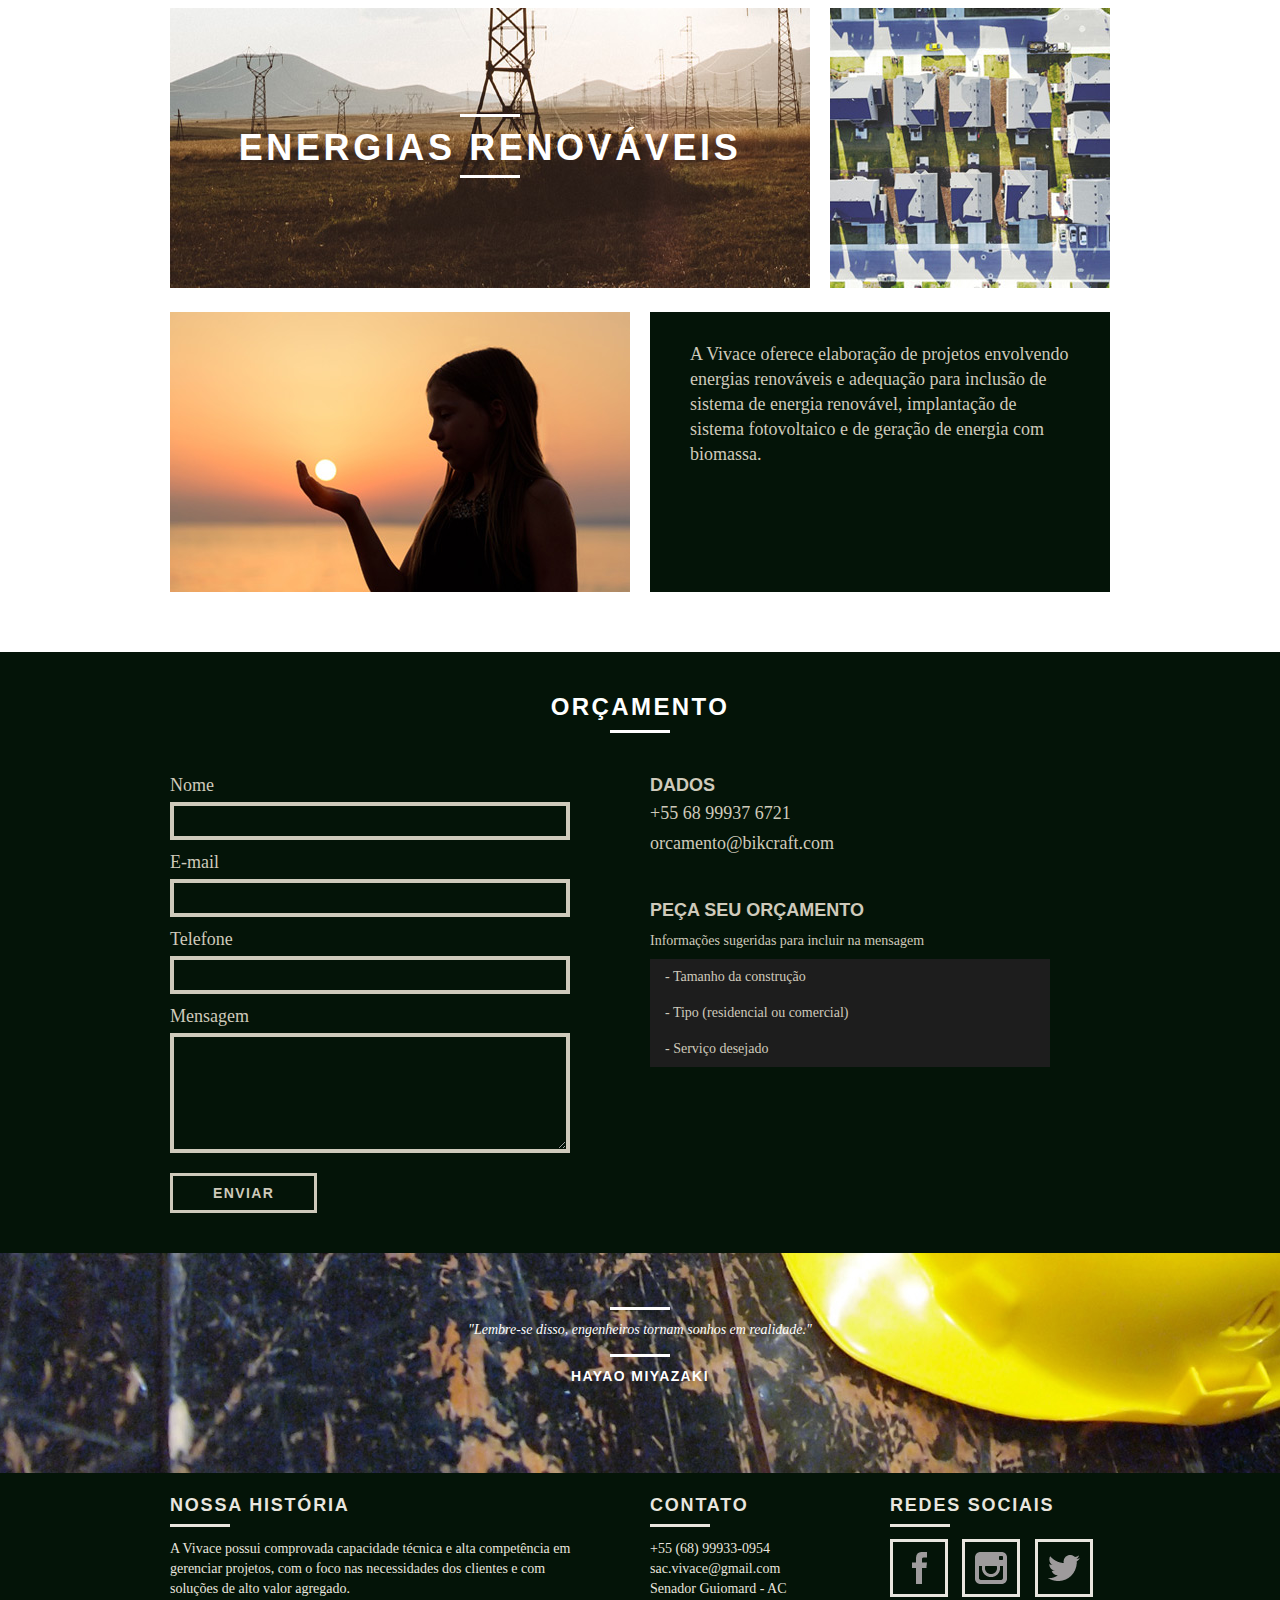
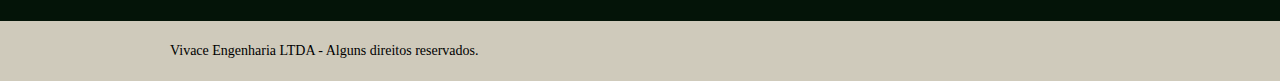
<file: web/servicos.html>
<!DOCTYPE html>
<html lang="pt-br">
	<head>
		<meta charset="utf-8">
		<title>Vivace - Serviços</title>

		<meta name="description" content="Conheças nossos serviços de engenharia elétrica em Rio Branco - Acre e faça um orçamento conosco.">
		<meta property="og:type" content="website"/>
		<meta property="og:title" content="Engenharia Vivace - Serviços de Engenharia Elétrica"/>
		<meta property="og:description" content="Conheças nossos serviços de engenharia elétrica em Rio Branco - Acre e faça um orçamento conosco."/>
		<meta property="og:url" content="http://engenhariavivace.com"/>
		<meta property="og:image" content="http://engenhariavivace.com/img/og-image.png"/>

		<meta name="viewport" content="width=device-width, initial-scale=1">

		<meta name="format-detection" content="telephone=no">
		<link rel="shortcut icon" href="favicon.ico">
		<link rel="stylesheet" href="css/style.css">
		<link rel="stylesheet" type="text/css" href="flags/flags.min.css">
		<script src="js/libs/modernizr.js"></script>
		<script src="js/idioma-servicos.js"></script>
	</head>
	<body>
		<header id="header" class="header">
			<div class="container">
				<a class="grid-2" href="index.html">
					<img src="img/logo-vivace.png" alt="Vivace">
				</a>
				<div class="grid-3">
					
					<div class="idioma"><a id="id-portugues" href="#" onclick="portugues()"><img src="flags/blank.gif" class="flag flag-br" alt="Português"/></a>
					</div>
					<div class="idioma"><a id="id-espanhol" href="#" onclick="espanhol()"><img src="flags/blank.gif" class="flag flag-mx" alt="Espanhol"/></a>
					</div>
					<div class="idioma"><a id="id-ingles" href="#" onclick="ingles()"><img src="flags/blank.gif" class="flag flag-us" alt="Inglês"/></a>
					</div>
					
				</div>
				<nav class="grid-10 header_menu">
					<ul>
						<li><a id="menu-inicio" href="index.html" onclick="location.href=this.href+'?lg='+idioma;return false;">Início</a></li>
						<li><a id="menu-sobre" href="sobre.html" onclick="location.href=this.href+'?lg='+idioma;return false;">Sobre</a></li>
						<li><a id="menu-servicos" href="servicos.html" class="menu-ativo" onclick="location.href=this.href+'?lg='+idioma;return false;">Serviços</a></li>
						<li><a id="menu-clientes" href="clientes.html" onclick="location.href=this.href+'?lg='+idioma;return false;">Clientes</a></li>
						<li><a id="menu-contato" href="contato.html" onclick="location.href=this.href+'?lg='+idioma;return false;">Contato</a></li>
					</ul>
				</nav>
			</div>
		</header>

		<div id="header-flutuante" class="header header-flutuante">
			<div class="container">
				<a class="grid-2" href="index.html">
					<img src="img/logo-vivace.png" alt="Vivace">
				</a>
				<div class="grid-3">
					
					<div class="idioma"><a id="id-portugues-flutuante" href="#" onclick="portugues()"><img src="flags/blank.gif" class="flag flag-br" alt="Português"/></a>
					</div>
					<div class="idioma"><a id="id-espanhol-flutuante" href="#" onclick="espanhol()"><img src="flags/blank.gif" class="flag flag-mx" alt="Espanhol"/></a>
					</div>
					<div class="idioma"><a id="id-ingles-flutuante" href="#" onclick="ingles()"><img src="flags/blank.gif" class="flag flag-us" alt="Inglês"/></a>
					</div>
					
				</div>
				<nav class="grid-10 header_menu">
					<ul>
						<li><a id="menu-inicio-flutuante" href="index.html">Início</a></li>
						<li><a id="menu-sobre-flutuante" href="sobre.html" onclick="location.href=this.href+'?lg='+idioma;return false;">Sobre</a></li>
						<li><a id="menu-servicos-flutuante" class="menu-ativo" href="servicos.html" onclick="location.href=this.href+'?lg='+idioma;return false;">Serviços</a></li>
						<li><a id="menu-clientes-flutuante" href="clientes.html" onclick="location.href=this.href+'?lg='+idioma;return false;">Clientes</a></li>
						<li><a id="menu-contato-flutuante" href="contato.html" onclick="location.href=this.href+'?lg='+idioma;return false;">Contato</a></li>
					</ul>
				</nav>
			</div>
		</div>

		<section class="introducao-interna interna-servicos">
			<div class="container">
				<h1 id="introducao-titulo">Serviços</h1>
				<p id="introducao-descricao">Conheça mais sobre os nossos serviços</p>
			</div>
		</section>

		<section class="container servico-item animar-interno">
			<div class="grid-11">
				<img src="img/servicos/pg/manutencao1.jpg" alt="Vivace Manutenção Predial">
				<h2 id="servico-manutencao-titulo">Manutenção Predial</h2>
			</div>

			<div class="grid-5 servico-icone">
				<img src="img/servicos/pg/manutencao2.jpg" alt="Vivace Manutenção Predial">
			</div>

			<div class="grid-8">
				<img src="img/servicos/pg/manutencao3.jpg" alt="Vivace Manutenção Predial">
			</div>

			<div class="grid-8 servico-info">
				<p id="servico-manutencao-descricao">
					A Vivace oferece manutenção hidráulica, de sistemas de climatização e segurança, de sistemas elétricos de baixa e alta tensão, marcenaria, serralheria e reparos.
				</p>
			</div>
		</section>

		<section class="container servico-item">
			<div class="grid-11">
				<img src="img/servicos/pg/projeto1.jpg" alt="Vivace Elaboração de Projetos">
				<h2 id="servico-projetos-titulo">Projetos de Engenharia</h2>
			</div>

			<div class="grid-5 servico-icone">
				<img src="img/servicos/pg/projeto2.jpg" alt="Vivace Elaboração de Projetos">
			</div>

			<div class="grid-8">
				<img src="img/servicos/pg/projeto3.jpg" alt="Vivace Elaboração de Projetos">
			</div>

			<div class="grid-8 servico-info">
				<p id="servico-projetos-descricao">
					A Vivace oferece aos seus clientes, a elaboração de projetos elétricos, telefônicos, subestação, hidrossanitários, luminotécnicos, arquitetônicos, sistemas de proteção contra descargas atmosféricas - SPDA e sistemas de proteção contra incêndios - SPCI.
				</p>
			</div>
		</section>

		<section class="container servico-item">
			<div class="grid-11">
				<img src="img/servicos/pg/solar1.jpg" alt="Vivace Energia Solar">
				<h2 id="servico-energia-titulo">Energias Renováveis</h2>
			</div>

			<div class="grid-5 servico-icone">
				<img src="img/servicos/pg/solar2.jpg" alt="Vivace Energia Solar">
			</div>

			<div class="grid-8">
				<img src="img/servicos/pg/solar3.jpg" alt="Vivace Energia Solar">
			</div>

			<div class="grid-8 servico-info">
				<p id="servico-energia-descricao">
					A Vivace oferece elaboração de projetos envolvendo energias renováveis e adequação para inclusão de sistema de energia renovável, implantação de sistema fotovoltaico e de geração de energia com biomassa. 
				</p>
			</div>
		</section>

		<section class="orcamento">
			<div class="container">
			<h2 id="orcamento-titulo" class="subtitulo">Orçamento</h2>
			<form action="enviar.php" method="post" name="form" class="formphp grid-8 form">
				<label id="orcamento-nome" for="nome">Nome</label>
				<input id="nome" name="nome" type="text">
				<label id="orcamento-email" for="email">E-mail</label>
				<input id="email" name="email" type="text">
				<label id="orcamento-telefone" for="telefone">Telefone</label>
				<input id="telefone" name="telefone" type="text"/>

				<label class="nao-aparece">Se você não é um robô, deixe em branco.</label>
				<input type="text" class="nao-aparece" name="leaveblank">
				<label class="nao-aparece">Se você não é um robô, não mude este campo.</label>
				<input type="text" class="nao-aparece" name="dontchange" value="http://" >

				<label id="orcamento-mensagem" for="mensagem">Mensagem</label>
				<textarea name="mensagem" id="mensagem"></textarea>

				<button class="btn" id="enviar" name="enviar" type="submit">Enviar</button>
			</form>
				
				<div class="orcamento-dados grid-8">
					<h3 id="dados-titulo">Dados</h3>
					<span>+55 68 99937 6721</span>
					<span class="dados-email">orcamento@bikcraft.com</span>
					<h3 id="instrucoes-titulo">Peça seu orçamento</h3>
					<p id="instrucoes-descricao">Informações sugeridas para incluir na mensagem</p>
					<ul>
						<li id="instrucao1">- Tamanho da construção</li>
						<li id="instrucao2">- Tipo (residencial ou comercial)</li>
						<li id="instrucao3">- Serviço desejado</li>
					</ul>
				</div>
			</div>
		</section>

		<section class="quebra">
			<blockquote class="quote-externo container">
					<p id="quebra-citacao">"Lembre-se disso, engenheiros tornam sonhos em realidade."</p>
					<cite>HAYAO MIYAZAKI</cite>
				</blockquote>
		</section>

		<footer>
			<div class="footer">
				<div class="container">
					<div class="grid-8 footer-historia">
						<h3 id="footer-titulo">Nossa história</h3>
						<p id="footer-historia">A Vivace possui comprovada capacidade técnica e alta competência em gerenciar projetos, com o foco nas necessidades dos clientes e com soluções de alto valor agregado.</p>
					</div>

					<div class="grid-4 footer-contato">
						<h3 id="footer-contato">Contato</h3>
						<ul>
							<li>+55 (68) 99933-0954</li>
							<li>sac.vivace@gmail.com</li>
							<li>Senador Guiomard - AC</li>
						</ul>
					</div>

					<div class="grid-4 footer-redes-sociais">
						<h3 id="footer-redes-sociais">Redes Sociais</h3>
						<ul>
							<li><a href="https://www.facebook.com/VivaceEngenhariaLTDA" target="_blank"> <img src="img/redes-sociais/facebook.png"></a></li>
							<li><a href="http://instagram.com/vivacengenharia" target="_blank"> <img src="img/redes-sociais/instagram.png"></a></li>
							<li><a href="http://twitter.com" target="_blank"> <img src="img/redes-sociais/twitter.png"></a></li>
						</ul>
					</div>
				</div>
			</div>

			<div class="copyright">
				<div class="container">
					<p id="footer-direitos" class="grid-16">Vivace Engenharia LTDA - Alguns direitos reservados.</p>
				</div>
			</div>
		</footer>
	</body>
	<!-- JavaScript -->
	<script src="js/libs/jquery-1.11.2.min.js"></script>
	<script src="js/plugins.js"></script>
	<script src="js/main.js"></script>
	<!-- JavaScript -->
</html>
</file>
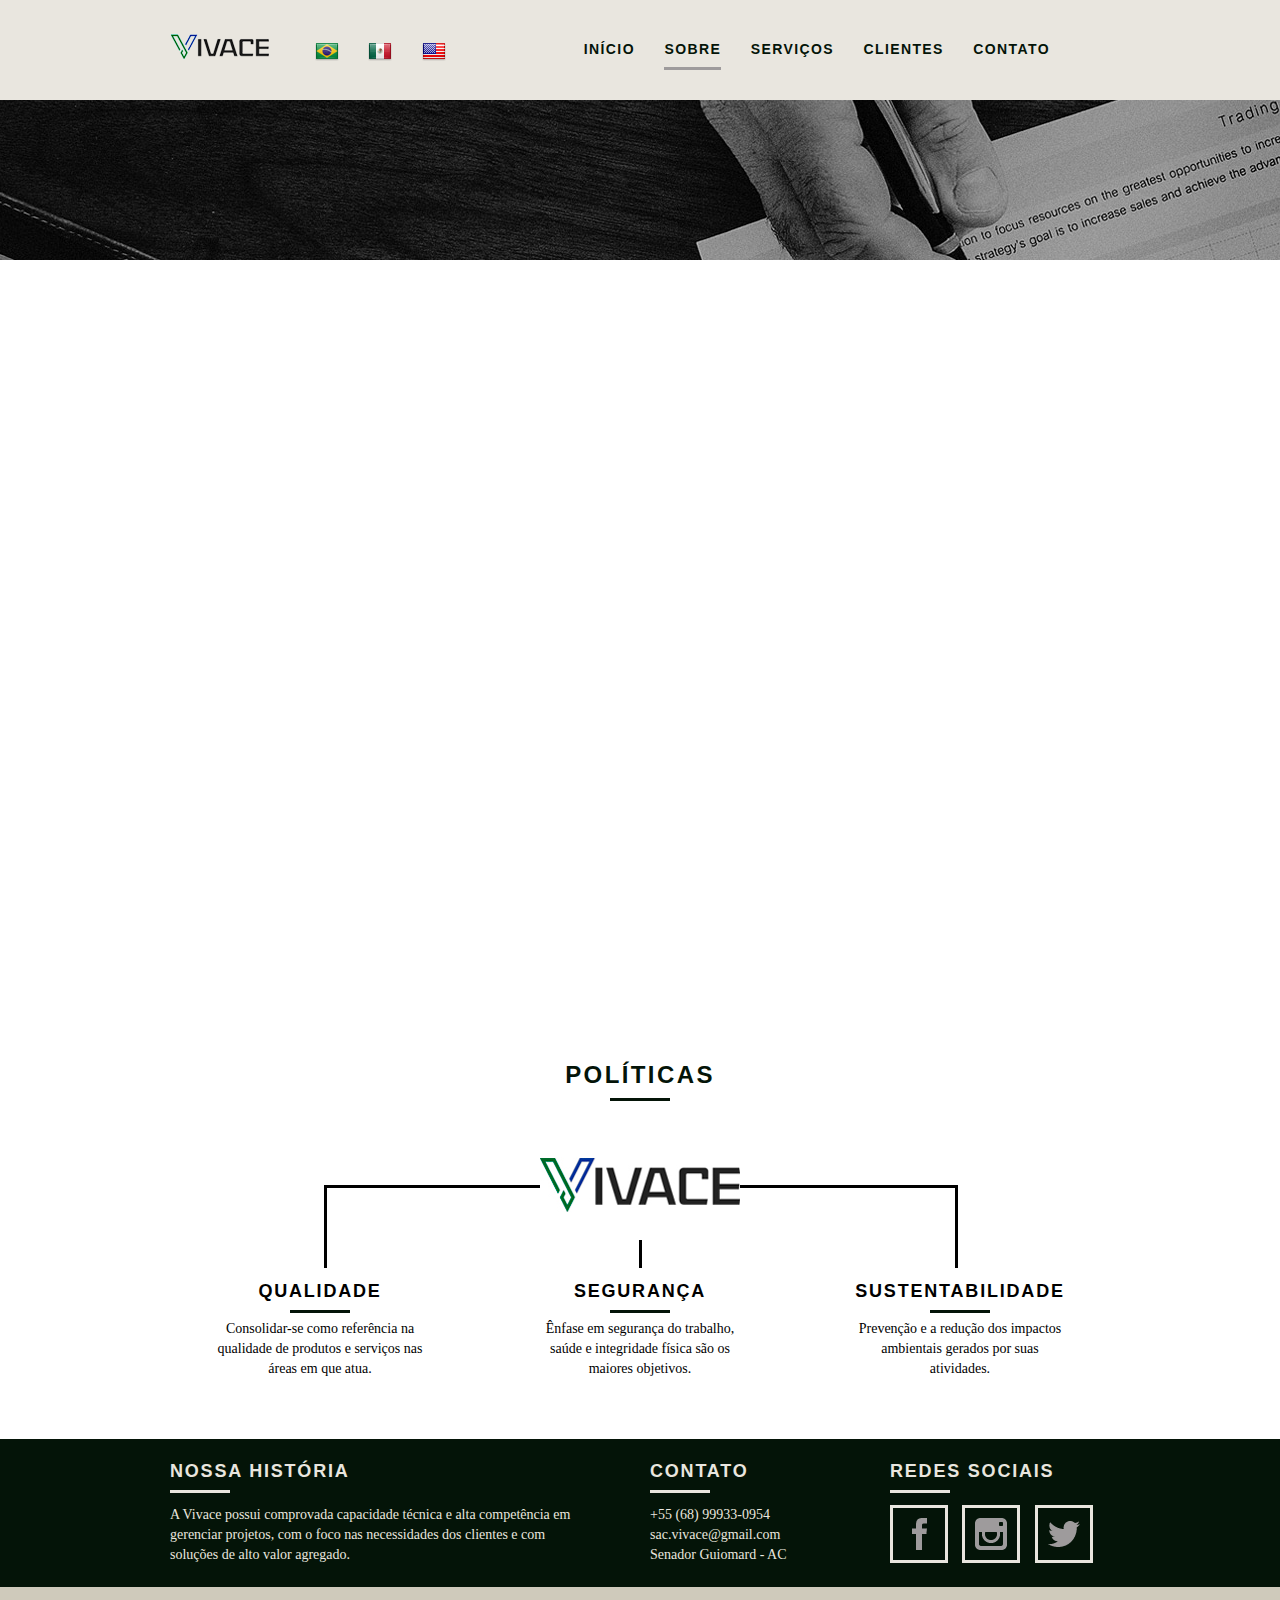
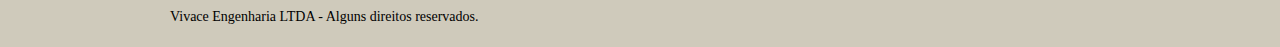
<file: web/sobre.html>
<!DOCTYPE html>
<html lang="pt-br">
	<head>
		<meta charset="utf-8">
		<title>Vivace - Sobre</title>

		<meta name="description" content="Conheças nossas políticas de qualidade - Rio Branco - Acre e faça um orçamento conosco.">
		<meta property="og:type" content="website"/>
		<meta property="og:title" content="Engenharia Vivace - Serviços de Engenharia Elétrica"/>
		<meta property="og:description" content="Conheças nossas políticas de qualidade - Rio Branco - Acre e faça um orçamento conosco."/>
		<meta property="og:url" content="http://engenhariavivace.com/sobre.html"/>
		<meta property="og:image" content="http://engenhariavivace.com/img/og-image.png"/>

		<meta name="viewport" content="width=device-width, initial-scale=1">

		<meta name="format-detection" content="telephone=no">
		<link rel="shortcut icon" href="favicon.ico">		
		<link rel="stylesheet" href="css/style.css">
		<link rel="stylesheet" type="text/css" href="flags/flags.min.css">
		<link rel="stylesheet" href="css/responsivo.css">
		<script src="js/libs/modernizr.js"></script>
		<script src="js/idioma-sobre.js"></script>
	</head>
	<body>
		<header id="header" class="header">
			<div class="container">
				<a class="grid-2" href="index.html">
					<img src="img/logo-vivace.png" alt="Vivace">
				</a>
				<div class="grid-3">
					
					<div class="idioma"><a id="id-portugues" href="#" onclick="portugues()"><img src="flags/blank.gif" class="flag flag-br" alt="Português"/></a>
					</div>
					<div class="idioma"><a id="id-espanhol" href="#" onclick="espanhol()"><img src="flags/blank.gif" class="flag flag-mx" alt="Espanhol"/></a>
					</div>
					<div class="idioma"><a id="id-ingles" href="#" onclick="ingles()"><img src="flags/blank.gif" class="flag flag-us" alt="Inglês"/></a>
					</div>
					
				</div>
				<nav class="grid-10 header_menu">
					<ul>
						<li><a id="menu-inicio" href="index.html" onclick="location.href=this.href+'?lg='+idioma;return false;">Início</a></li>
						<li><a id="menu-sobre" href="sobre.html" class="menu-ativo" onclick="location.href=this.href+'?lg='+idioma;return false;">Sobre</a></li>
						<li><a id="menu-servicos" href="servicos.html" onclick="location.href=this.href+'?lg='+idioma;return false;">Serviços</a></li>
						<li><a id="menu-clientes" href="clientes.html" onclick="location.href=this.href+'?lg='+idioma;return false;">Clientes</a></li>
						<li><a id="menu-contato" href="contato.html" onclick="location.href=this.href+'?lg='+idioma;return false;">Contato</a></li>
					</ul>
				</nav>
			</div>
		</header>

		<div id="header-flutuante" class="header header-flutuante">
			<div class="container">
				<a class="grid-2" href="index.html">
					<img src="img/logo-vivace.png" alt="Vivace">
				</a>
				<div class="grid-3">
					
					<div class="idioma"><a id="id-portugues-flutuante" href="#" onclick="portugues()"><img src="flags/blank.gif" class="flag flag-br" alt="Português"/></a>
					</div>
					<div class="idioma"><a id="id-espanhol-flutuante" href="#" onclick="espanhol()"><img src="flags/blank.gif" class="flag flag-mx" alt="Espanhol"/></a>
					</div>
					<div class="idioma"><a id="id-ingles-flutuante" href="#" onclick="ingles()"><img src="flags/blank.gif" class="flag flag-us" alt="Inglês"/></a>
					</div>
					
				</div>
				<nav class="grid-10 header_menu">
					<ul>
						<li><a id="menu-inicio-flutuante" href="index.html">Início</a></li>
						<li><a id="menu-sobre-flutuante" class="menu-ativo" href="sobre.html" onclick="location.href=this.href+'?lg='+idioma;return false;">Sobre</a></li>
						<li><a id="menu-servicos-flutuante" href="servicos.html" onclick="location.href=this.href+'?lg='+idioma;return false;">Serviços</a></li>
						<li><a id="menu-clientes-flutuante" href="clientes.html" onclick="location.href=this.href+'?lg='+idioma;return false;">Clientes</a></li>
						<li><a id="menu-contato-flutuante" href="contato.html" onclick="location.href=this.href+'?lg='+idioma;return false;">Contato</a></li>
					</ul>
				</nav>
			</div>
		</div>

		<section class="introducao-interna interna-sobre">
			<div class="container">
				<h1 id="introducao-titulo">Sobre</h1>
				<p id="introducao-descricao">Conheça mais sobre a Vivace Engenharia</p>
			</div>
		</section>

		<section class="missao-sobre container animar-interno">
			<div class="grid-10">
				<h2 id="missao-titulo" class="subtitulo-interno">História, Missão e Visão</h2>
				<p id="historia">
					A  Vivace  possui  comprovada  capacidade  técnica  e  alta  competência  em  gerenciar  projetos,  com  o  foco  nas  necessidades  dos  clientes  e  com  soluções  de  alto  valor  agregado.
				</p>
				<p id="missao">
					Os  nossos  profissionais  são  preparados  e  treinados  para  estarem  plenamente  comprometidos,  buscando  sempre  as  soluções  mais  adequadas  às  necessidades  e  aos  interesses  do  cliente.
				</p>
				<p id="visao">
					A  empresa  direciona  seus  esforços  na  busca  de  rapidez,  qualidade,  flexibilidade  e  perfeito  atendimento  às  demandas  advindas  de  clientes,  funcionários  e  fornecedores.
				</p>
			</div>

			<div class="grid-6">
				<h2 id="valores-titulo" class="subtitulo-interno">Valores</h2>
				<ul>
					<li id="valor1">Orientada a solução.</li>
					<li id="valor2">Foco no cliente.</li>
					<li id="valor3">Comprovada alta capacidade técnica.</li>
					<li id="valor4">Trabalho alinhado com a sustentabilidade.</li>
				</ul>
			</div>

			<div class="grid-16 foto-equipe">
				<img src="img/equipe.jpg" alt="Equipe Vivace">
			</div>
		</section>

		<section class="qualidade container">
			<h2 id="politicas-titulo" class="subtitulo">Políticas</h2>
			<img src="img/vivace-qualidade.jpg" alt="Vivace">
			<ul class="qualidade-lista">
				<li class="grid-1-3">
					<h3 id="politica-qualidade-titulo">Qualidade</h3>
					<p id="politica-qualidade-descricao">Consolidar-se como referência na qualidade de produtos e serviços nas áreas em que atua.</p>
				</li>
				<li class="grid-1-3">
					<h3 id="politica-seguranca-titulo">Segurança</h3>
					<p id="politica-seguranca-descricao">Ênfase em segurança do trabalho, saúde e integridade física são os maiores objetivos.</p>
				</li>
				<li class="grid-1-3">
					<h3 id="politica-sustentabilidade-titulo">Sustentabilidade</h3>
					<p id="politica-sustentabilidade-descricao">Prevenção e a redução dos impactos ambientais gerados por suas atividades.</p>
				</li>
			</ul>
				
		</section>

		<footer>
			<div class="footer">
				<div class="container">
					<div class="grid-8 footer-historia">
						<h3 id="footer-titulo">Nossa história</h3>
						<p id="footer-historia">A Vivace possui comprovada capacidade técnica e alta competência em gerenciar projetos, com o foco nas necessidades dos clientes e com soluções de alto valor agregado.</p>
					</div>

					<div class="grid-4 footer-contato">
						<h3 id="footer-contato">Contato</h3>
						<ul>
							<li>+55 (68) 99933-0954</li>
							<li>sac.vivace@gmail.com</li>
							<li>Senador Guiomard - AC</li>
						</ul>
					</div>

					<div class="grid-4 footer-redes-sociais">
						<h3 id="footer-redes-sociais">Redes Sociais</h3>
						<ul>
							<li><a href="https://www.facebook.com/VivaceEngenhariaLTDA" target="_blank"> <img src="img/redes-sociais/facebook.png"></a></li>
							<li><a href="http://instagram.com/vivacengenharia" target="_blank"> <img src="img/redes-sociais/instagram.png"></a></li>
							<li><a href="http://twitter.com" target="_blank"> <img src="img/redes-sociais/twitter.png"></a></li>
						</ul>
					</div>
				</div>
			</div>

			<div class="copyright">
				<div class="container">
					<p id="footer-direitos" class="grid-16">Vivace Engenharia LTDA - Alguns direitos reservados.</p>
				</div>
			</div>
		</footer>
	</body>
	<!-- JavaScript -->
	<script src="js/libs/jquery-1.11.2.min.js"></script>
	<script src="js/plugins.js"></script>
	<script src="js/main.js"></script>
	<!-- JavaScript -->
</html>
</file>
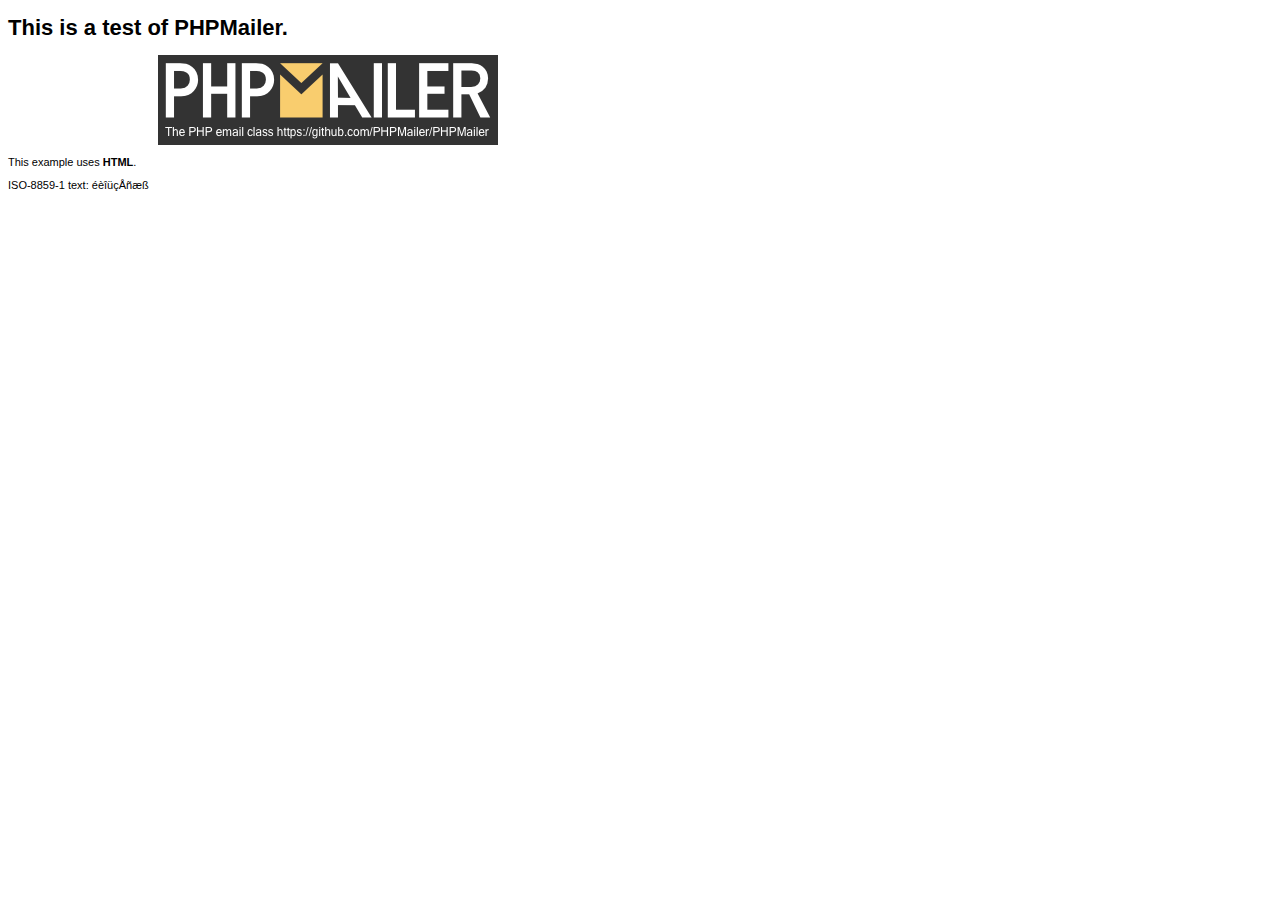
<file: web/PHPMailer/examples/contents.html>
<!DOCTYPE HTML PUBLIC "-//W3C//DTD HTML 4.01 Transitional//EN" "http://www.w3.org/TR/html4/loose.dtd">
<html>
<head>
  <meta http-equiv="Content-Type" content="text/html; charset=iso-8859-1">
  <title>PHPMailer Test</title>
</head>
<body>
<div style="width: 640px; font-family: Arial, Helvetica, sans-serif; font-size: 11px;">
  <h1>This is a test of PHPMailer.</h1>
  <div align="center">
    <a href="https://github.com/PHPMailer/PHPMailer/"><img src="images/phpmailer.png" height="90" width="340" alt="PHPMailer rocks"></a>
  </div>
  <p>This example uses <strong>HTML</strong>.</p>
  <p>ISO-8859-1 text: ���������</p>
</div>
</body>
</html>
</file>
<file: web/css/style.css>
html{font-family:sans-serif;-ms-text-size-adjust:100%;-webkit-text-size-adjust:100%}body{margin:0}article,aside,details,figcaption,figure,footer,header,hgroup,main,menu,nav,section,summary{display:block}audio,canvas,progress,video{display:inline-block;vertical-align:baseline}audio:not([controls]){display:none;height:0}[hidden],template{display:none}a{background-color:transparent}a:active,a:hover{outline:0}abbr[title]{border-bottom:1px dotted}b,strong{font-weight:700}dfn{font-style:italic}h1{font-size:2em;margin:.67em 0}mark{background:#ff0;color:#000}small{font-size:80%}sub,sup{font-size:75%;line-height:0;position:relative;vertical-align:baseline}sup{top:-.5em}sub{bottom:-.25em}img{border:0}svg:not(:root){overflow:hidden}figure{margin:1em 40px}hr{-moz-box-sizing:content-box;box-sizing:content-box;height:0}pre{overflow:auto}code,kbd,pre,samp{font-family:monospace,monospace;font-size:1em}button,input,optgroup,select,textarea{color:inherit;font:inherit;margin:0}button{overflow:visible}button,select{text-transform:none}button,html input[type="button"],/* 1 */
input[type="reset"],input[type="submit"]{-webkit-appearance:button;cursor:pointer}button[disabled],html input[disabled]{cursor:default}button::-moz-focus-inner,input::-moz-focus-inner{border:0;padding:0}input{line-height:normal}input[type="checkbox"],input[type="radio"]{box-sizing:border-box;padding:0}input[type="number"]::-webkit-inner-spin-button,input[type="number"]::-webkit-outer-spin-button{height:auto}input[type="search"]{-webkit-appearance:textfield;-moz-box-sizing:content-box;-webkit-box-sizing:content-box;box-sizing:content-box}input[type="search"]::-webkit-search-cancel-button,input[type="search"]::-webkit-search-decoration{-webkit-appearance:none}fieldset{border:1px solid silver;margin:0 2px;padding:.35em .625em .75em}legend{border:0;padding:0}textarea{overflow:auto}optgroup{font-weight:700}table{border-collapse:collapse;border-spacing:0}td,th{padding:0}a{text-decoration:none}ol,ul{list-style:none}html,body,div,span,iframe,h1,h2,h3,h4,h5,h6,p,blockquote,a,em,img,dl,dt,dd,ol,ul,li,fieldset,form,label,legend,article,footer,header,nav,section,main{margin:0;padding:0;border:0;vertical-align:baseline}h1,h2,h3,h4,h5,h6,p,a,ul{font-size:1em;font-weight:400}*,:before,:after{-webkit-box-sizing:border-box;-moz-box-sizing:border-box;box-sizing:border-box}.container{width:960px;margin:0 auto;padding:0;position:relative}.container:after,.container:before{content:" ";display:table}.container:after{clear:both}.grid-1,.grid-2,.grid-3,.grid-4,.grid-5,.grid-6,.grid-7,.grid-8,.grid-9,.grid-10,.grid-11,.grid-12,.grid-13,.grid-14,.grid-15,.grid-16,.grid-1-3{float:left;margin-left:10px;margin-right:10px}.grid-1{width:40px}.grid-2{width:100px}.grid-3{width:160px}.grid-4{width:220px}.grid-5{width:280px}.grid-6{width:340px}.grid-7{width:400px}.grid-8{width:460px}.grid-9{width:520px}.grid-10{width:580px}.grid-11{width:640px}.grid-12{width:700px}.grid-13{width:760px}.grid-14{width:820px}.grid-15{width:880px}.grid-16{width:940px}.grid-1-3{width:300px}@media only screen and (min-width: 768px) and (max-width: 959px){.container{width:768px}.grid-1{width:28px}.grid-2{width:76px}.grid-3{width:124px}.grid-4{width:172px}.grid-5{width:220px}.grid-6{width:268px}.grid-7{width:316px}.grid-8{width:364px}.grid-9{width:412px}.grid-10{width:460px}.grid-11{width:508px}.grid-12{width:556px}.grid-13{width:604px}.grid-14{width:652px}.grid-15{width:700px}.grid-16{width:748px}.grid-1-3{width:236px}}@media only screen and (max-width: 767px) and (min-width: 100px){.container{width:300px}.grid-1,.grid-2,.grid-3,.grid-4,.grid-5,.grid-6,.grid-7,.grid-8,.grid-9,.grid-10,.grid-11,.grid-12,.grid-13,.grid-14,.grid-15,.grid-16,.grid-1-3{width:300px;margin:0 0 10px;float:none}}body{font-family:"Avenir Black",Arial,Helvetica,sans-serif}p{font-family:"Avenir Black",Georgia,"Times New Roman",serif;font-size:14px;line-height:20px}img{display:block;max-width:100%}.formphp label.nao-aparece,.formphp input.nao-aparece{display:none!important}#form-erro span,#form-send span{font-size:18px;line-height:25px;margin-bottom:10px;display:block}#form-send{color:#31aa39}#form-erro{color:#f64540}.btn{border:3px solid #cfcabb;padding:10px 30px;color:#cfcabb;font-size:14px;line-height:20px;text-transform:uppercase;letter-spacing:.1em;font-weight:700;transition:all .3s ease}.btn:hover{color:#FFF;border-color:#FFF}.btn-secundario{border:3px solid #041408;color:#041408}.btn-secundario:hover{border-color:#1d6930;color:#1d6930}.subtitulo{font-size:24px;line-height:30px;font-weight:700;letter-spacing:.1em;color:#041408;text-transform:uppercase;text-align:center;margin-bottom:40px}.subtitulo:after{content:"";display:block;width:60px;height:3px;background-color:#041408;margin:8px auto}.subtitulo-interno{font-size:24px;line-height:30px;font-weight:700;letter-spacing:.1em;color:#041408;text-transform:uppercase;margin-bottom:20px}.subtitulo-interno:after{content:"";display:block;width:60px;height:3px;background-color:#041408;margin:8px 0}.header{position:relative;top:0;width:100%;background:#e9e6df;border:19px solid #e9e6df;z-index:10;transition:all 2s ease-in-out;-webkit-transition:all 2s ease-in-out;-moz-transition:all 2s ease-in-out}.header-flutuante{position:fixed;display:none;opacity:0;border:5px solid #e9e6df;transition:all 2s ease-in-out;-webkit-transition:all 2s ease-in-out;-moz-transition:all 2s ease-in-out}.header_menu{text-align:right}.header_menu ul li{display:inline-block;margin-left:25px;margin-top:20px}.header_menu ul li a{color:#041408;font-weight:700;text-transform:uppercase;letter-spacing:.1em;font-size:14px;line-height:20px;padding:10px 0;transition:all .3s ease}.header_menu ul li a:hover{color:#9e9b9c}.header_menu ul li a.menu-ativo{border-bottom:3px solid #9e9b9c}.idioma{width:24px;display:inline-block;margin-top:20px;margin-left:25px}.introducao{width:100%;height:380px;background:url(../img/bg.jpg) no-repeat center;text-align:center;padding-top:80px}.introducao h1{font-size:48px;color:#FFF;font-weight:700;text-transform:uppercase}.quote-externo{max-width:320px;margin:0 auto;color:#FFF;margin-bottom:40px}.quote-externo p{font-style:italic}.quote-externo p:before,.quote-externo p:after{content:"";display:block;width:60px;height:3px;background-color:#FFF;margin:14px auto 10px}.quote-externo cite{font-style:normal;font-weight:700;font-size:14px;letter-spacing:.1em}.introducao-interna{width:100%;height:160px;color:#FFF;background-size:cover;text-align:center;padding-top:30px}.introducao-interna h1{font-size:36px;font-weight:700;text-transform:uppercase}.introducao-interna h1:after{content:"";display:block;width:60px;height:3px;background-color:#FFF;margin:6px auto 10px}.servicos{padding:60px 0}.servicos-lista li{background:#cfcabb;text-align:center}.servicos-lista li img{margin:0 auto}.servicos-lista li h3{font-weight:700;font-size:18px;line-height:25px;text-transform:uppercase;letter-spacing:.1em;margin-top:20px}.servicos-lista li h3:after{content:"";display:block;width:60px;height:3px;background-color:#041408;margin:2px auto}.servicos-lista li p{font-size:14px;line-height:20px;padding:10px 20px 20px}.servico-icone{background:#041408;text-align:center}.call{padding-top:40px;text-align:center;clear:both}.call p{margin-bottom:20px}.cliente{width:100%;background:#041408;padding:40px 0}.cliente .subtitulo{color:#e9e6df}.cliente .subtitulo:after{background:#e9e6df}.cliente-lista .grid-16{margin-top:20px}.cliente .call p{color:#e9e6df}.cliente .btn-secundario:hover{color:#FFF;border-color:#FFF}.qualidade{padding:60px 0}.qualidade img{margin:0 auto}.qualidade:after{content:"";width:634px;height:83px;display:block;background:url(../img/linhas.png) no-repeat center;position:absolute;top:185px;right:162px;z-index:-1}.qualidade-lista{padding-top:30px;overflow:auto}.qualidade-lista li{text-align:center;padding:0 40px}.qualidade-lista li h3{font-weight:700;font-size:18px;line-height:25px;text-transform:uppercase;letter-spacing:.1em;margin-top:20px}.qualidade-lista li h3:after{content:"";display:block;width:60px;height:3px;background-color:#041408;margin:6px auto}.quebra{width:100%;height:220px;background:url(../img/bg-footer.jpg) no-repeat center;background-size:cover;text-align:center;padding-top:40px}.quebra .quote-externo{max-width:350px}.footer{width:100%;background:#041408;color:#e9e6df;padding:20px}.footer h3{font-size:18px;line-height:25px;color:#e9e6df;text-transform:uppercase;letter-spacing:.1em;font-weight:700}.footer h3:after{content:"";display:block;width:60px;height:3px;background:#e9e6df;margin:6px 0 12px}.footer-historia{padding-right:40px}.footer-contato ul li{font-size:14px;line-height:20px;font-family:Georgia,"Times New Roman",serif}.footer-redes-sociais ul li{display:inline-block;margin-right:10px}.footer-redes-sociais ul li a{border:3px solid #e9e6df;display:block;padding:10px;transition:all .3s ease}.footer-redes-sociais ul li a:hover{border-color:#FFF}.copyright{width:100%;background:#cfcabb;padding:20px 0}.animated{-webkit-animation-duration:1s;animation-duration:1s;-webkit-animation-fill-mode:both;animation-fill-mode:both}.js .introducao h1,.js .introducao blockquote,.js .introducao .btn,.js .animar,.js .animar-interno,.js .introducao-interna h1,.js .introducao-interna p{opacity:0}@-webkit-keyframes fadeInUp{0%{opacity:0;-webkit-transform:translate3d(0,100%,0);transform:translate3d(0,100%,0)}100%{opacity:1;-webkit-transform:none;transform:none}}@keyframes fadeInUp{0%{opacity:0;-webkit-transform:translate3d(0,100%,0);transform:translate3d(0,100%,0)}100%{opacity:1;-webkit-transform:none;transform:none}}.fadeInUp{-webkit-animation-name:fadeInUp;animation-name:fadeInUp}@-webkit-keyframes fadeInDown{from{opacity:0;-webkit-transform:translate3d(0,-25px,0);transform:translate3d(0,-25px,0)}to{opacity:1;-webkit-transform:translate3d(0,0,0);transform:translate3d(0,0,0)}}@keyframes fadeInDown{from{opacity:0;-webkit-transform:translate3d(0,-25px,0);transform:translate3d(0,-25px,0)}to{opacity:1;-webkit-transform:translate3d(0,0,0);transform:translate3d(0,0,0)}}.fadeInDown{-webkit-animation-name:fadeInDown;animation-name:fadeInDown}@-webkit-keyframes fadeOutUp{0%{opacity:1}100%{opacity:0;-webkit-transform:translate3d(0,-100%,0);transform:translate3d(0,-100%,0)}}@keyframes fadeOutUp{0%{opacity:1}100%{opacity:0;-webkit-transform:translate3d(0,-100%,0);transform:translate3d(0,-100%,0)}}.fadeOutUp{-webkit-animation-name:fadeOutUp;animation-name:fadeOutUp}@-webkit-keyframes fadeOutDown{0%{opacity:1}100%{opacity:0;-webkit-transform:translate3d(0,100%,0);transform:translate3d(0,100%,0)}}@keyframes fadeOutDown{0%{opacity:1}100%{opacity:0;-webkit-transform:translate3d(0,100%,0);transform:translate3d(0,100%,0)}}.fadeOutDown{-webkit-animation-name:fadeOutDown;animation-name:fadeOutDown}@-webkit-keyframes fadeInRight{0%{opacity:0;-webkit-transform:translate3d(100%,0,0);transform:translate3d(100%,0,0)}100%{opacity:1;-webkit-transform:none;transform:none}}@keyframes fadeInRight{0%{opacity:0;-webkit-transform:translate3d(100%,0,0);transform:translate3d(100%,0,0)}100%{opacity:1;-webkit-transform:none;transform:none}}.fadeInRight{-webkit-animation-name:fadeInRight;animation-name:fadeInRight}@-webkit-keyframes fadeOutRight{0%{opacity:1}100%{opacity:0;-webkit-transform:translate3d(100%,0,0);transform:translate3d(100%,0,0)}}@keyframes fadeOutRight{0%{opacity:1}100%{opacity:0;-webkit-transform:translate3d(100%,0,0);transform:translate3d(100%,0,0)}}.fadeOutRight{-webkit-animation-name:fadeOutRight;animation-name:fadeOutRight}.interna-sobre{background:url(../img/bg-sobre.jpg) no-repeat center;background-size:cover}.missao-sobre{padding-top:60px}.missao-sobre p{font-size:18px;line-height:25px;margin-bottom:1em;padding-right:60px}.missao-sobre ul li{font-family:Georgia,"Times New Roman",serif;font-size:18px;line-height:30px}.foto-equipe{padding-top:20px}.interna-servicos{background:url(../img/servicos/pg/bg-servico.jpg) no-repeat center;background-size:cover}.servico-item{padding-top:60px}.servico-item h2{font-size:36px;text-transform:uppercase;letter-spacing:.1em;font-weight:700;position:relative;top:-180px;text-align:center;color:#FFF;margin-bottom:-56px}.servico-item h2:after,.servico-item h2:before{content:"";display:block;width:60px;height:3px;background-color:#FFF;margin:6px auto 10px}.servico-icone{background:#000;padding:}.servico-icone img{margin:0 auto}.servico-info{background:#041408}.servico-info p{color:#cfcabb;font-size:18px;line-height:25px;padding:30px 40px;height:280px}.orcamento{background:#041408;width:100%;margin-top:60px;padding:40px 0}.orcamento h2{color:#FFF}.orcamento h2:after{background:#FFF}.form{padding-right:60px}.form label{display:block;color:#cfcabb;font-family:Georgia,"Times New Roman",serif;font-size:18px;line-height:25px;margin-bottom:4px}.form input{display:block;width:100%;border:4px solid #cfcabb;background:none;color:#cfcabb;padding:7px 10px;margin-bottom:10px;outline:none;font-size:14px;font-family:Georgia,"Time New Roman",serif}.form textarea{display:block;width:100%;height:120px;border:4px solid #cfcabb;background:none;color:#cfcabb;padding:7px 10px;margin-bottom:20px;outline:none;font-size:14px;font-family:Georgia,"Time New Roman",serif}.form button{padding:7px 40px;background:none}.orcamento-dados{color:#cfcabb}.orcamento-dados ul{padding-right:60px}.orcamento-dados h3{font-size:18px;line-height:25px;text-transform:uppercase;color:#cfcabb;font-weight:700}.orcamento-dados span{display:block;font-size:18px;font-family:Georgia,"Time New Roman",serif;line-height:30px}.dados-email{margin-bottom:40px}.orcamento-dados ul li{font-family:Georgia,"Time New Roman",serif;font-size:14px;padding:10px 15px}.orcamento-dados ul li:nth-child(odd){background:#1d1d1d}.orcamento form .btn:hover{color:#FFF;border-color:#FFF}.orcamento-dados p{margin:8px 0}.interna-cliente{background:url(../img/clientes/pg/bg-clientes.jpg) no-repeat center;background-size:cover}.quote-clientes{padding:60px 0;max-width:500px;margin:0 auto}.review{height:215px}.quote-clientes p{text-align:center;font-family:Georgia,"Times New Roman",serif;font-size:18px;line-height:25px;font-style:italic;margin-bottom:20px}.quote-clientes cite{font-size:18px;font-weight:700;float:right;font-style:normal}.rslides{position:relative;list-style:none;overflow:hidden;width:100%;padding:0;margin:0}.rslides li{-webkit-backface-visibility:hidden;position:absolute;display:none;width:100%;left:0;top:0}.rslides li:first-child{position:relative;display:block;float:left}.rslides img{display:block;height:auto;float:left;width:100%;border:0}.interna-contato{background:url(../img/bg-contato.jpg) no-repeat center;background-size:cover}.contato{padding:40px 0}.contato-dados ul{padding-right:60px}.contato-dados ul li{font-family:Georgia,"Time New Roman",serif;font-size:16px;padding:5px 15px}.orcamento-dados ul li:nth-child(2){background:#1d1d1d}.form-contato{padding-right:60px}.form-contato label{display:block;font-family:Georgia,"Times New Roman",serif;font-size:18px;color:#041408;line-height:25px;margin-bottom:4px}.form-contato input{display:block;width:100%;color:#041408;border:4px solid;background:none;padding:7px 10px;margin-bottom:10px;outline:none;font-size:14px;font-family:Georgia,"Time New Roman",serif}.form-contato textarea{display:block;width:100%;height:120px;border:4px solid;background:none;padding:7px 10px;color:#041408;margin-bottom:20px;outline:none;font-size:14px;font-family:Georgia,"Time New Roman",serif}.form-contato button{padding:7px 40px;color:#041408;border-color:#041408;background:none}.form-contato button:hover{border-color:#1d6930;color:#1d6930}.contato-dados h3{font-size:18px;line-height:25px;color:#041408;text-transform:uppercase;font-weight:700}.contato-dados span{display:block;font-size:18px;font-family:Georgia,"Time New Roman",serif;line-height:30px}.dados-endereco{margin-bottom:30px}.contato-dados ul{margin-top:10px}.contato-dados ul li{display:inline-block;margin-right:10px}.contato-dados ul li a{border:3px solid #041408;display:block;padding:10px}.contato-dados ul li a:hover{border-color:#1d6930}@media only screen and (min-width: 768px) and (max-width: 959px){.header{border:19px solid #e9e6df}.header-flutuante{border:14px solid #e9e6df}.qualidade:after{right:66px}.qualidade-lista li{padding:0 10px}.footer-redes-sociais ul li a{display:block;padding:6px}.footer-redes-sociais ul li a img{width:26px;height:26px}.servico-item h2{top:-160px}servico-icone{padding:40px}.servico-info p{padding:20px 30px;height:220px}.servico-info ul li{width:181px}.idioma{margin-left:10px}.header_menu ul li{margin-left:15px}}@media only screen and (max-width: 767px) and (min-width: 100px){.header{position:relative;padding-bottom:0}.header-flutuante{display:none}.header img{margin:0 auto 10px}.header_menu{text-align:center}.header_menu ul li{margin:5px}.header_menu ul li a{border:4px solid #000;width:136px;display:block;float:left}.header_menu ul li a:hover{border-color:#fff}.header_menu ul li a.menu-ativo{border:4px solid #9e9b9c}.introducao{margin-top:0;padding-top:40px;background:url(../img/bg-smartphone.jpg) no-repeat center;background-size:cover}.introducao h1{font-size:36px}.introducao-interna{margin-top:0}.call{padding-top:10px}.qualidade:after{display:none}.missao-sobre p{font-size:14px;line-height:20px;padding-right:0}.missao-sobre ul li{font-size:14px;line-height:25px}.servico-item h2{font-size:28px;top:-90px;margin-bottom:-111px}.servico-item h2:after,.servico-item h2:before{content:none}.grid-5 img{margin-top:53px}servico-icone{padding:41px 0}.servico-info p{font-size:14px;line-height:20px;height:auto;padding:20px 30px}.servico-info ul li{width:149px;font-size:14px;line-height:20px;padding-top:14px}.form{padding-right:0}.orcamento-dados ul li{padding-right:0}.form-contato{padding-right:0;margin-bottom:40px}.cliente-icone img{width:280px;padding-bottom:10px}.review{height:250px}.cliente-lista .grid-16{margin-top:10px}}
</file>
<file: web/css/responsivo.css>
/*Estilo para tablets*/
@media only screen and (min-width: 768px) and (max-width: 959px) {

.header {
	border: 22px solid #e9e6df;
}


.qualidade:after {
	right: 66px;
}

.qualidade-lista li {
	padding: 0 10px;
}


/* Footer */
.footer-redes-sociais ul li a {
	display: block;
	padding: 6px;
}

.footer-redes-sociais ul li a img {
	width: 26px;
	height: 26px;

}

/* Serviços */
.servico-item h2 {
	top: -160px;
}

servico-icone {
	padding: 40px;
}



.servico-info p {
	padding: 20px 30px;
	height: 220px;
}

.servico-info ul li {
	width: 181px;
}

.idioma {
	margin-left: 10px;
}

.header_menu ul li {
	margin-left: 15px;
}

}

/*Estilo para smartphone*/
@media only screen and (max-width: 767px) and (min-width: 100px) {

/*Header*/
.header {
	position: relative;
	padding-bottom: 0px;
}

.header-flutuante {
	display: none;
}

.header img {
	margin: 0 auto 10px auto;
}

.header_menu {
	text-align: center;
}

.header_menu ul li {
	margin: 5px;
}

.header_menu ul li a {
	border: 4px solid #000;
	width: 136px;
	display: block;
	float: left;
}

.header_menu ul li a:hover {
	border-color: #fff;
}



.header_menu ul li a.menu-ativo {
	
	border: 4px solid #9e9b9c;
}

/*Introducao*/

.introducao {
	margin-top: 0px;
	padding-top: 40px;
	background: url("../img/bg-smartphone.jpg") no-repeat center;
	background-size: cover;
}

.introducao h1 {
	font-size: 36px;
}

.introducao-interna {
	margin-top: 0px;
}


/* Call */
.call {
	padding-top: 10px;
}

.qualidade:after {
	display: none;
}


/* Sobre */
.missao-sobre p {
	font-size: 14px;
	line-height: 20px;
	padding-right: 0px;
}

.missao-sobre ul li {
	font-size: 14px;
	line-height: 25px;
}


/* Serviços */

.servico-item h2 {
	font-size: 28px;
	top: -90px;
	margin-bottom: -111px;
}

.servico-item h2:after, .servico-item h2:before {
	content: none;
}

.grid-5 img {
	margin-top: 53px;
}

servico-icone {
	padding: 41px 0;
}

.servico-info p {
	font-size: 14px;
	line-height: 20px;
	height: auto;
	padding: 20px 30px;
}

.servico-info ul li {
	width: 149px;
	font-size: 14px;
	line-height: 20px;
	padding-top: 14px;
}

.form {
	padding-right: 0px;
}

.orcamento-dados ul li {
	padding-right: 0px;
}

/*Contato */
.form-contato {
	padding-right: 0px;
	margin-bottom: 40px;
}


.cliente-icone img {
	width: 280;
	padding-bottom: 10px;
}

.review {
  height: 250px;
}


.cliente-lista .grid-16 {
	margin-top: 10px;
}

}
</file>
<file: web/flags/flags.min.css>
/*!
 * Generated with CSS Flag Sprite generator (https://www.flag-sprites.com/)
 */.flag{display:inline-block;width:24px;height:24px;background:url('flags.png') no-repeat}.flag.flag-br{background-position:-24px 0}.flag.flag-mx{background-position:0 -24px}.flag.flag-us{background-position:-24px -24px}
</file>
